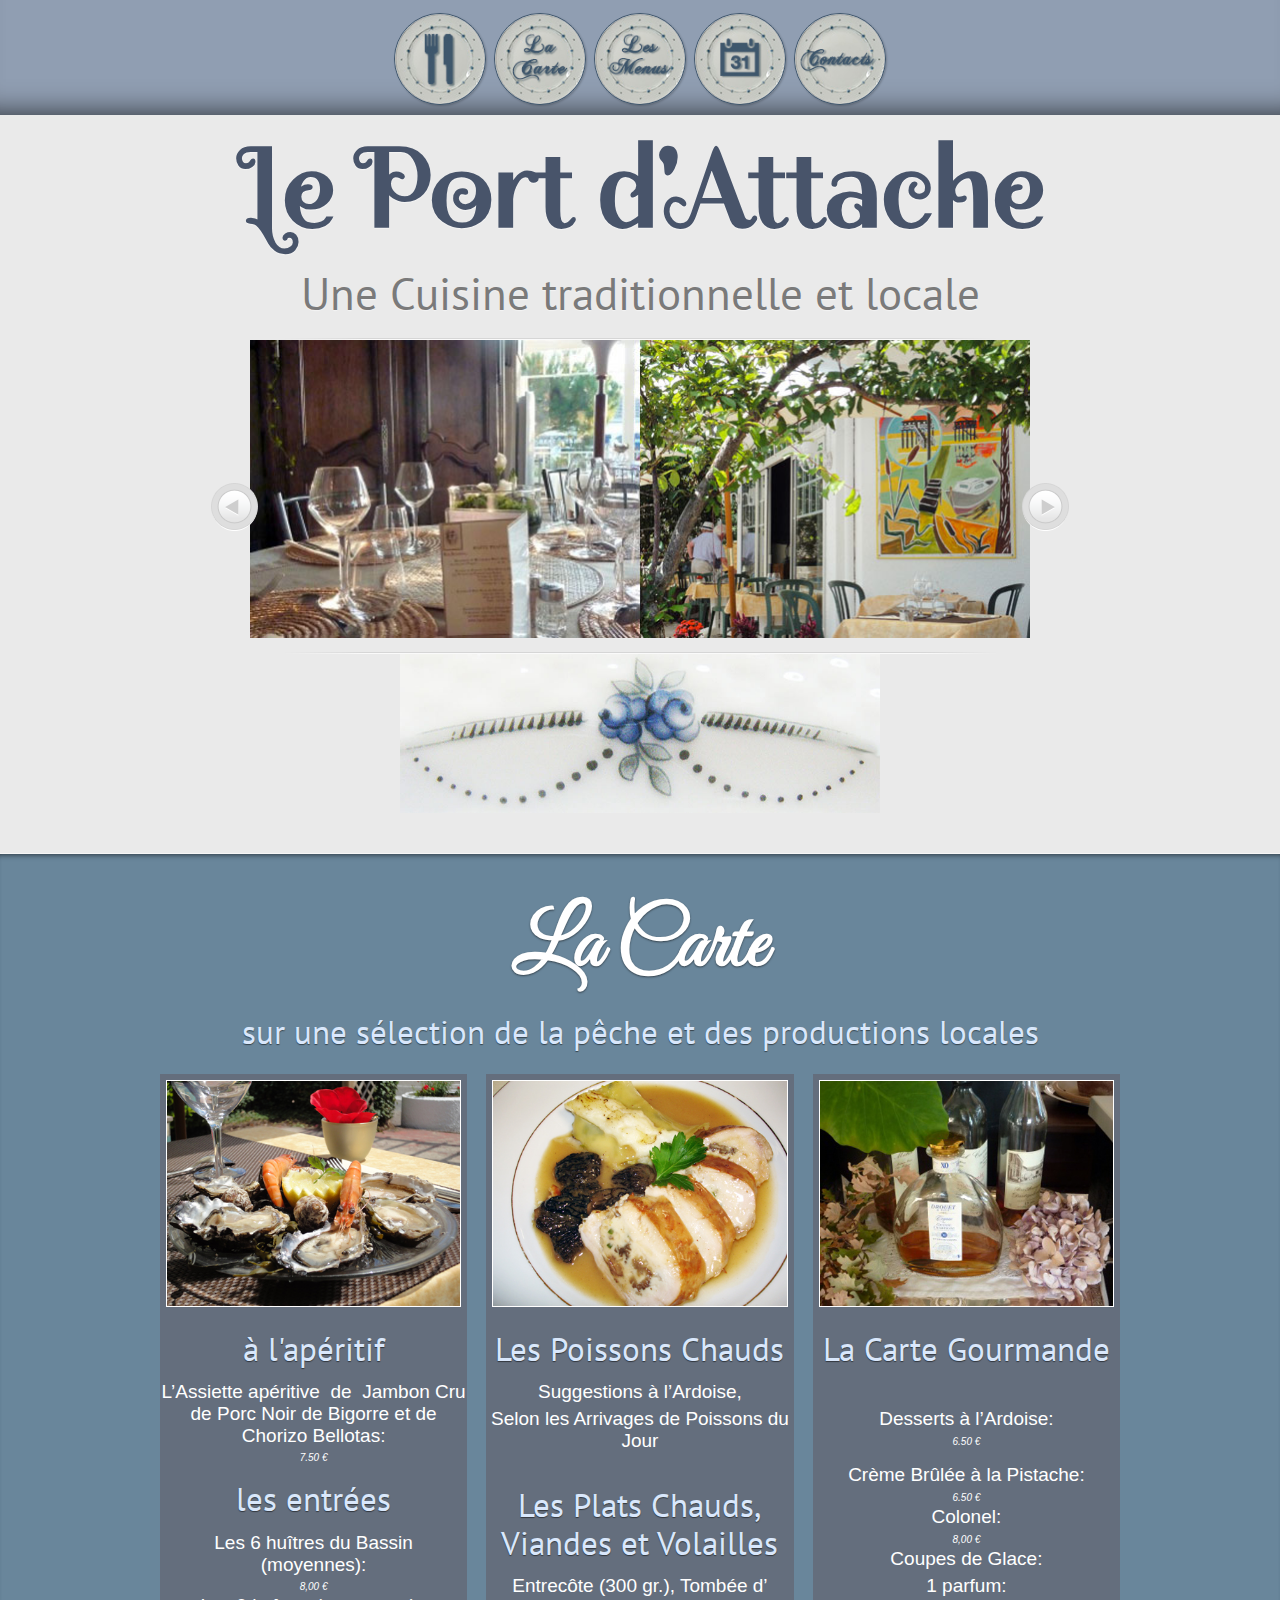
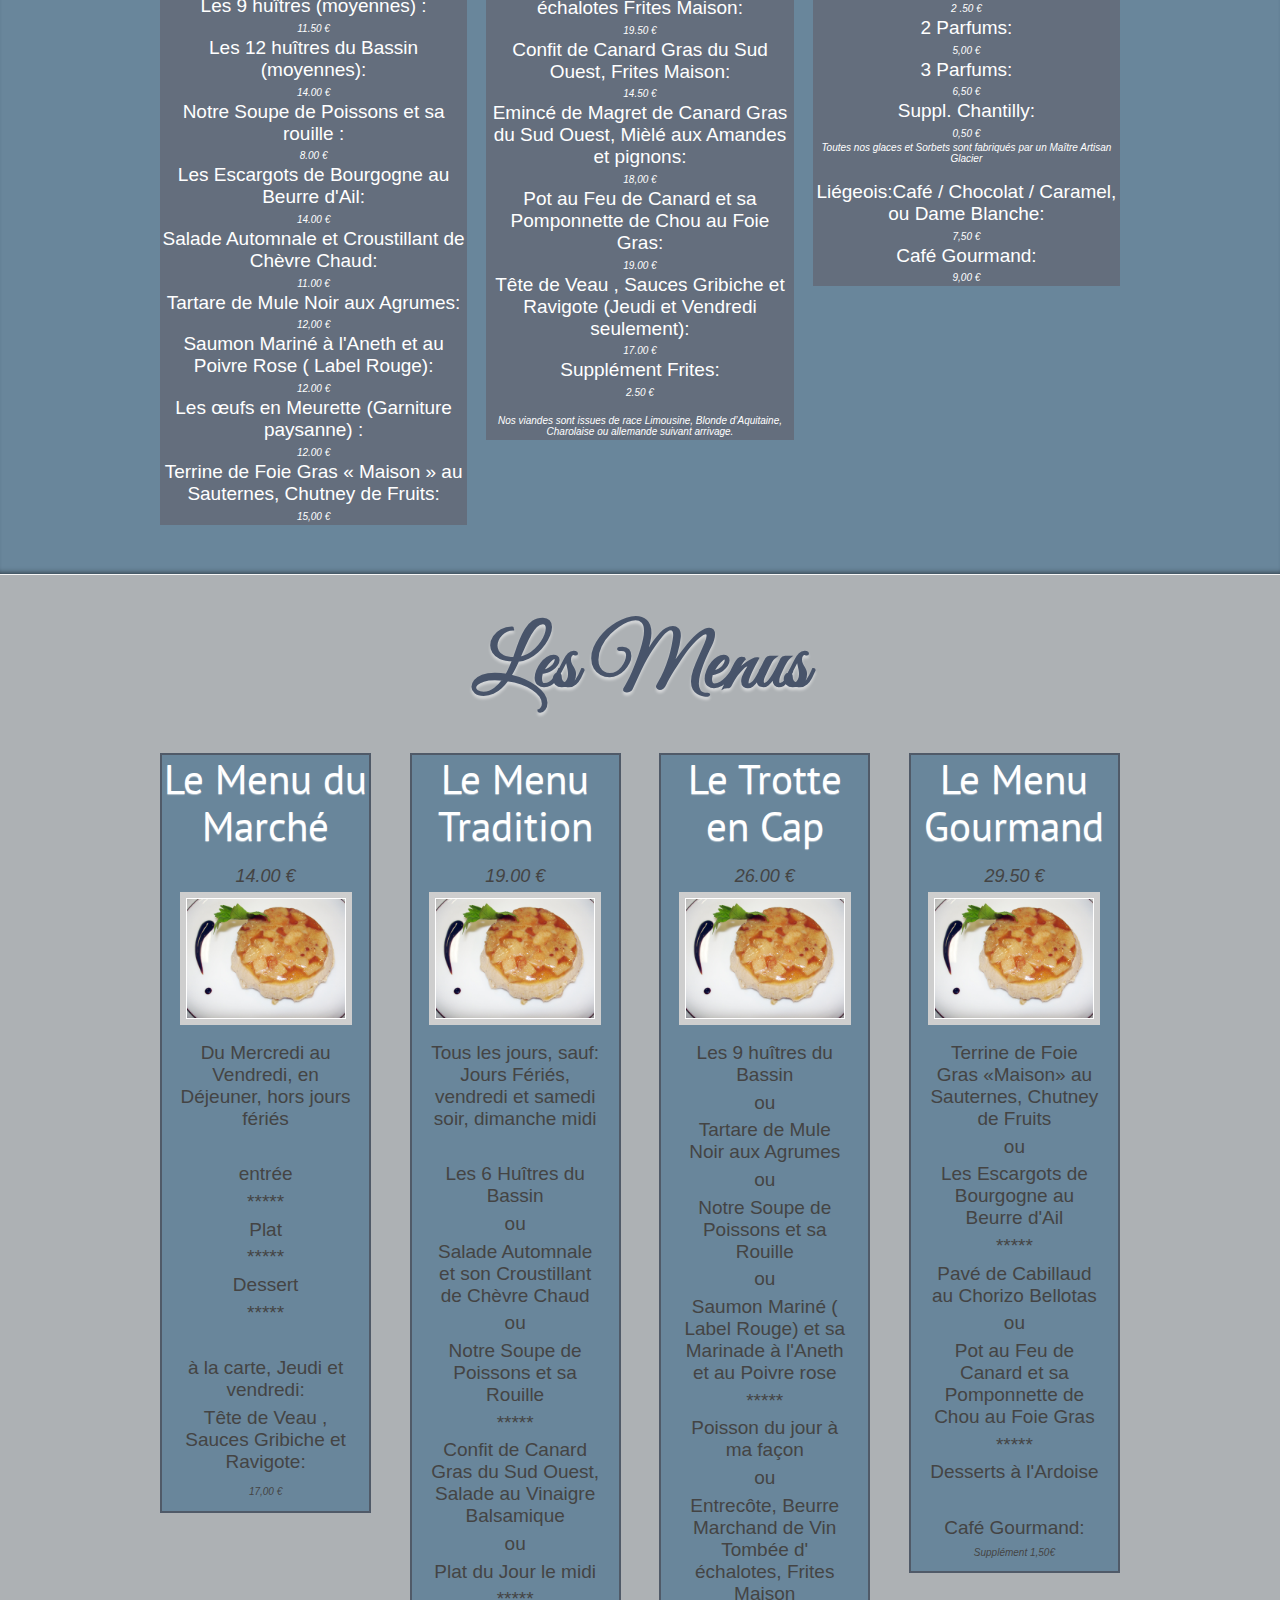
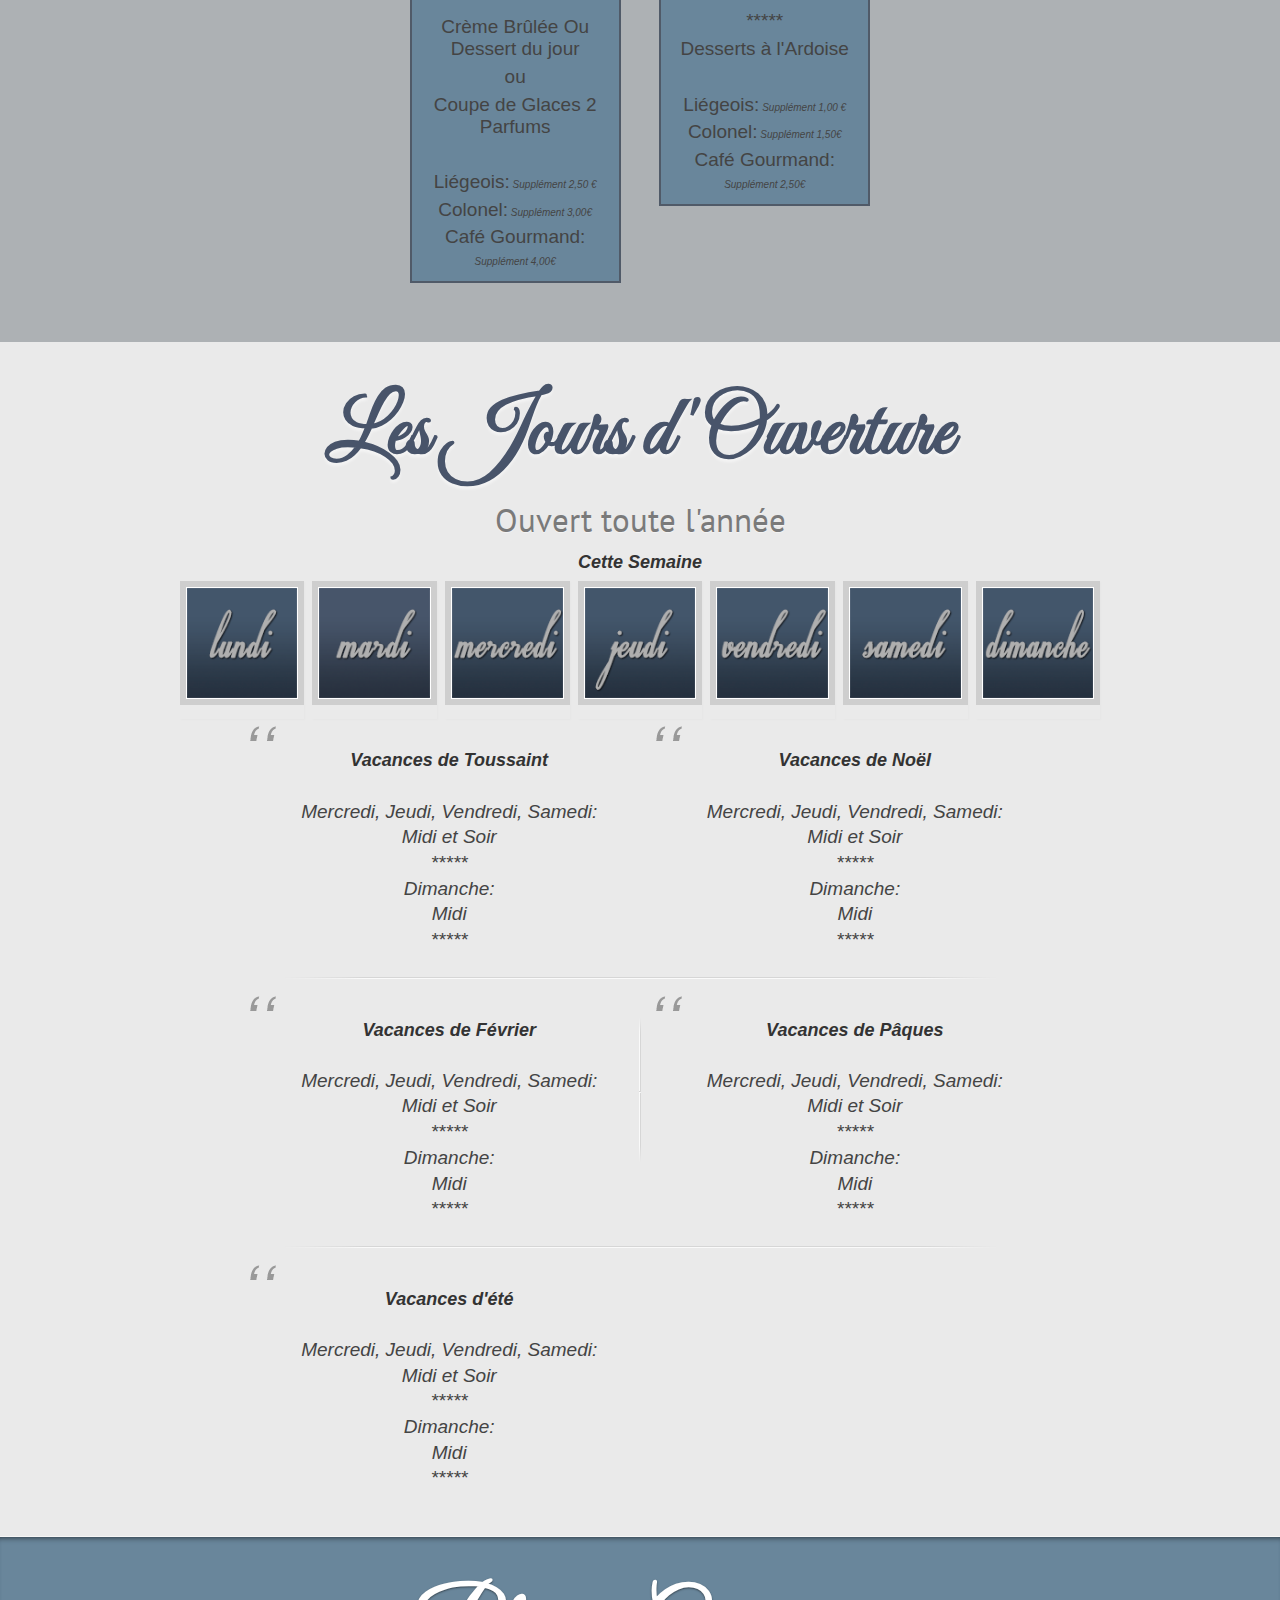
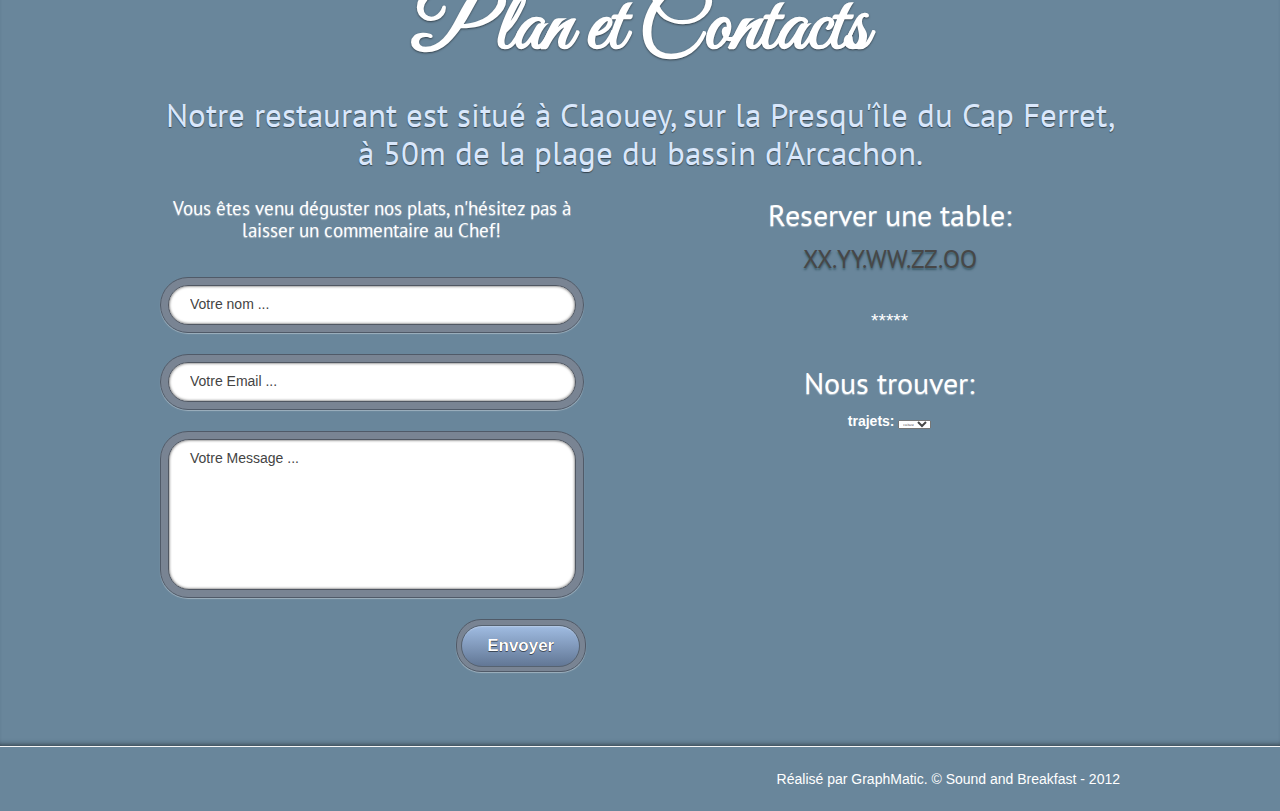
<file: testclient2/index.html>
<!DOCTYPE html>
<html><head>
	<title>Le Port d'Attache</title>
	<meta charset="ISO-8859-1" />
	<meta name = "viewport" content = "width=device-width, maximum-scale = 1, minimum-scale=1" />
	<link rel="stylesheet" type="text/css" href="css/default.css" media="all" />
	<link rel="stylesheet" href="css/flexslider.css" type="text/css" />
	<link rel="stylesheet" href="css/style9.css" type="text/css" />
    <link rel="stylesheet" type="text/css" href="css/style5.css" />
    <link rel="stylesheet" type="text/css" href="css/style_week.css" />
    <link href='http://fonts.googleapis.com/css?family=PT+Sans|Oswald|Italianno|Alex+Brush|Lovers+Quarrel|Great+Vibes|Tangerine:400,700|Rouge+Script|Euphoria+Script|Bubbler+One|Aguafina+Script|Six+Caps|Ruthie|Romanesco|Mr+Dafoe|Spirax' rel='stylesheet' type='text/css' />
    <!--AIzaSyBmmr34jULgcp_Xy3KRmJI8ds86ISEIe84-->

	<script src="https://ajax.googleapis.com/ajax/libs/jquery/1.7.2/jquery.min.js"></script>
	<script src="js/jquery.flexslider.js"></script>
	<script src="js/default.js"></script>
 <!--google map--> 
	
      <style type="text/css">
      #carte { height: 100%, width:100% }
    </style>
      
    <script>function detectBrowser() {
  var useragent = navigator.userAgent;
  var mapdiv = document.getElementById("carte");

  if((navigator.userAgent.match(/iPhone/i)) || (navigator.userAgent.match(/iPod/i))) {
    mapdiv.style.width = '300px';
    mapdiv.style.height = '400px';
  } else {
    mapdiv.style.width = '100%';
    mapdiv.style.height = '420px';
  }
}
      </script>





    <script>$("#carte");</script>
        <script type="text/javascript" src="http://maps.google.com/maps/api/js?sensor=true"> </script>

    <!--<script type="text/javascript"
      src="https://maps.googleapis.com/maps/api/js?key=AIzaSyAsjKHQUSxjAOqZB2hb8oD9xZv3yzQNRI8&sensor=true">
    </script>-->
    <script type="text/javascript">
	var userLocation;
    var browserSupportFlag =  new Boolean();
	var map;
	var directionsService = new google.maps.DirectionsService();
    var directionsDisplay = new google.maps.DirectionsRenderer();

      function initialize()
	   {
		  <!--detection position utilisateur-->
	directionsDisplay = new google.maps.DirectionsRenderer();
        var mapOptions = {
          				  center: new google.maps.LatLng(44.744918, -1.181401),
          				  zoom: 12,
          			      mapTypeId: google.maps.MapTypeId.ROADMAP,
		  				  overviewMapControl: true,
		  				  streetViewControl: true,
		  				  streetViewControlOptions: {
       												 position: google.maps.ControlPosition.TOP_LEFT
								      				},
		  				  zoomControl: true,
  		  				  zoomControlOptions: {
			   			  					   style: google.maps.ZoomControlStyle.SMALL
  							 			      },
		  				  mapTypeControl: true			
        				 }
	   
        map = new google.maps.Map(document.getElementById("carte"), mapOptions);
		directionsDisplay.suppressMarkers = true;
		directionsDisplay.setMap(map);
		
		
		// If this browser supports Geolocation, then attempt to obtain the user's location
		if (navigator.geolocation) {
			var timeoutVal = 10 * 1000 * 1000;
			navigator.geolocation.getCurrentPosition(showPositionOnMap, errorMessage,{ enableHighAccuracy: true, timeout: timeoutVal, maximumAge: 0});
		}
		// Geolocation is not supported, inform the user
		else {
			alert("Geolocation is not supported by this browser");
		}
		
		// Success! marker et trajet
		function showPositionOnMap(position) {
			// Cr�ation de l'ic�ne utilisateur
				var UserImage = new google.maps.MarkerImage('img/user_icone.png');
				var Usermarker = new google.maps.Marker(
				{	position: new google.maps.LatLng(position.coords.latitude,position.coords.longitude),
		   			map: map,
		   			icon: UserImage,
	       			title: "votre position"});
	google.maps.event.addListener(Usermarker);
	  		//trac� du parcours
	  			var selectedMode = document.getElementById("mode").value;
	    		var request = {
       				origin: new google.maps.LatLng(position.coords.latitude,position.coords.longitude), 
       				destination: new google.maps.LatLng(44.744918, -1.181401),
       				travelMode: google.maps.TravelMode[selectedMode]
     						  };
					directionsService.route(request, function(response, status) {
       					if (status == google.maps.DirectionsStatus.OK) {
         					directionsDisplay.setDirections(response);}        });
	
		}
		
		// Boo! Couldn't obtain the user's location. Translate the error code into something useful and inform the user.		
		function errorMessage(error) {
			var errors = { 
				1: 'Permission denied',
				2: 'Position unavailable',
				3: 'Request timeout'
			};
			alert("Error: " + errors[error.code]);
		}
				
	  // localise utilisateur
//     var request = {
//       origin: new google.maps.LatLng(44.744818, -1.181201), 
//       destination: new google.maps.LatLng(44.744918, -1.181401),
//       travelMode: google.maps.DirectionsTravelMode.DRIVING
//     };
//
//     directionsService.route(request, function(response, status) {
//       if (status == google.maps.DirectionsStatus.OK) {
//         directionsDisplay.setDirections(response);
//       }
//     });


			
			// Cr�ation de l'ic�ne
	var myMarkerImage = new google.maps.MarkerImage('img/fourchette_icone.png');
	var marker = new google.maps.Marker(
	{
 		   position: map.getCenter(),
		   map: map,
		   icon: myMarkerImage,
	       title: "Le Port d'Attache"
 	 }
	 );
	 google.maps.event.addListener(marker, 'click', function() {
    map.setZoom(16);
    map.setCenter(marker.getPosition());
  });
      
	 } 
    </script>
	<!--[if lt IE 9]>
		<script src="http://html5shim.googlecode.com/svn/trunk/html5.js"></script>
		<script src="js/respond.min.js"></script>
	<![endif]-->

</head>
<body onload="initialize(); detectBrowser()" onunload="GUnload()">
	<div id="pagewidth">
		<header id="header">
			<div class="center">
            <div class="content2">
               <nav id="mainNav">
                <ul class="ca-menu">
                    <li>
                        <a href="#pagewidth">
                            <span class="ca-icon"><img src="img/assiette_home.png" width="90" height="90"/></span>
                            <div class="ca-content2">
                                <h2 class="ca-main"></h2>
                                <h3 class="ca-sub"></h3>
                            </div>
                        </a>
                    </li>
                    <li>
                        <a href="#threeColumnLayout">
                            <span class="ca-icon"><img src="img/assiette_carte.png" width="90" height="90"/></span>
                            <div class="ca-content2">
                                <h2 class="ca-main"></h2>
                                <h3 class="ca-sub"></h3>
                            </div>
                        </a>
                    </li>
                    <li>
                        <a href="#boxes">
                            <span class="ca-icon"><img src="img/assiette_menus.png" width="90" height="90"/></span>
                            <div class="ca-content2">
                                <h2 class="ca-main"></h2>
                                <h3 class="ca-sub"></h3>
                            </div>
                        </a>
                    </li>
                    <li>
                        <a href="#testiomonialsTab">
                            <span class="ca-icon"><img src="img/assiette_ouvertures.png" width="90" height="90"/></span>
                            <div class="ca-content2">
                                <h2 class="ca-main"></h2>
                                <h3 class="ca-sub"></h3>
                            </div>
                        </a>
                    </li>
                    <li>
                        <a href="#contactUs">
                            <span class="ca-icon"><img src="img/assiette_contacts.png" width="90" height="90"/></span>
                            <div class="ca-content2">
                                <h2 class="ca-main"></h2>
                                <h3 class="ca-sub"></h3>
                            </div>
                        </a>
                    </li>
                </ul>
            </div><!-- content2 -->
				</nav>
			</div>
		</header>
		<div id="content">
			<section class="row">
				<div class="center navigbutton">
					<h1>Le Port d'Attache</h1>
                    <div id="soustitre" class="votre-edition">
<p><strong class="subHeading">Une Cuisine traditionnelle et locale</strong></p>
</div>
				<div class="gallery">
				  <ul class="slides">
							<li><span id="slide1" class="backgound votre-edition"><img id="e49d65" src="img/img-gallery.jpg" alt="image" /></span></li>
							<li><span id="slide2" class="backgound votre-edition"><img id="ec556" src="img/img-gallery2.jpg" alt="image" /></span></li>
							<li><span id="slide3" class="backgound votre-edition"><img id="e55767" src="img/img-gallery3.jpg" alt="image" /></span></li>
				  </ul>
</div>
           <div id="banniere2" class="votre-edition"><img id="e2d7b3" src="img/banniere.jpg" alt="image" width="50%" height="50%" />
           </div>
           </div>
           </section>
			<section id="threeColumnLayout" class="row grey">
				<div class="center">
					<h4>La Carte</h4>
                    <div id="titrecarte" class="votre-edition"><strong class="subHeading">sur une s&eacute;lection de la p&ecirc;che et des productions locales</strong></div>
                    <div class="columns">
						<div id="carte1"class="oneThird votre-edition">
<div class="imgHolder votre-edition" id="imagecarte1"><img id="edad8e" src="img/content03.jpg" alt="image" width="315" height="225" />
</div>
<p class="subHeading">&agrave; l'ap&eacute;ritif</p>
<p>L&rsquo;Assiette ap&eacute;ritive &nbsp;de &nbsp;Jambon Cru de Porc Noir de Bigorre et de Chorizo Bellotas:</p>
<p class="price">7.50 &euro;</p>
<p class="price">&nbsp;</p>
<p class="subHeading">les entr&eacute;es</p>
<p>Les 6 hu&icirc;tres du Bassin (moyennes):</p>
<p class="price">8,00 &euro;</p>
<p>Les 9 hu&icirc;tres (moyennes) :</p>
<p class="price">11.50 &euro;</p>
<p>Les 12 hu&icirc;tres du Bassin (moyennes):</p>
<p class="price">14.00 &euro;</p>
<p>Notre Soupe de Poissons et sa rouille :</p>
<p class="price">8.00 &euro;</p>
<p>Les Escargots de Bourgogne au Beurre d'Ail:</p>
<p class="price">14.00 &euro;</p>
<p>Salade Automnale et Croustillant de Ch&egrave;vre Chaud:</p>
<p class="price">11.00 &euro;</p>
<p>Tartare de Mule Noir aux Agrumes:</p>
<p class="price">12,00 &euro;</p>
<p>Saumon Marin&eacute; &agrave; l'Aneth et au Poivre Rose ( Label Rouge):</p>
<p class="price">12.00 &euro;</p>
<p>Les &oelig;ufs en Meurette (Garniture paysanne) :</p>
<p class="price">12.00 &euro;</p>
<p>Terrine de Foie Gras &laquo; Maison &raquo; au Sauternes, Chutney de Fruits:</p>
<p class="price">15,00 &euro;</p>
</div>
					  <div id="carte2"class="oneThird votre-edition">
<div class="imgHolder votre-edition" id="imagecarte2"><img id="ec2864" src="img/content06.jpg" alt="image" width="315" height="225" /></div>
<p class="subHeading">Les Poissons Chauds</p>
<p>Suggestions &agrave; l&rsquo;Ardoise,</p>
<p>Selon les Arrivages de Poissons du Jour</p>
<p>&nbsp;</p>
<p class="subHeading">Les Plats Chauds, Viandes et Volailles</p>

<p>Entrec&ocirc;te (300 gr.), Tomb&eacute;e d&rsquo; &eacute;chalotes Frites Maison:</p>
<p class="price">19.50 &euro;</p>
<p>Confit de Canard Gras du Sud Ouest, Frites Maison:</p>
<p class="price">14.50 &euro;</p>
<p>Eminc&eacute; de Magret de Canard Gras du Sud Ouest, Mi&egrave;l&eacute; aux Amandes et pignons:</p>
<p class="price">18,00 &euro;</p>
<p>Pot au Feu de Canard et sa Pomponnette de Chou au Foie Gras:</p>
<p class="price">19.00 &euro;</p>
<p>T&ecirc;te de Veau , Sauces Gribiche et Ravigote (Jeudi et Vendredi seulement):</p>
<p class="price">17.00 &euro;</p>
<p>Suppl&eacute;ment Frites:</p>
<p class="price">2.50 &euro;</p>
<p class="price">&nbsp;</p>
<p class="price">Nos viandes sont issues de race Limousine, Blonde d&rsquo;Aquitaine, Charolaise ou allemande suivant arrivage.</p>
</div>
                        <div id="carte3"class="oneThird votre-edition">
<div class="imgHolder votre-edition" id="imagecarte3"><img id="e85f4a" src="img/content02.jpg" alt="image" width="315" height="225" /></div>
<p class="subHeading">La Carte Gourmande</p>
<p>&nbsp;</p>
<p>Desserts &agrave; l&rsquo;Ardoise:</p>
<p class="price">6.50 &euro;</p>
<p class="price">&nbsp;</p>
<p>Cr&egrave;me Br&ucirc;l&eacute;e &agrave; la Pistache:</p>
<p class="price">6.50 &euro;</p>
<p>Colonel:</p>
<p class="price">8,00 &euro;</p>
<p>Coupes de Glace:</p>
<p>1 parfum:</p>
<p class="price">2 .50 &euro;</p>
<p>2 Parfums:</p>
<p class="price">5,00 &euro;</p>
<p>3 Parfums:</p>
<p class="price">6,50 &euro;</p>
<p>Suppl. Chantilly:</p>
<p class="price">0,50 &euro;</p>
<p class="price">Toutes nos glaces et Sorbets sont fabriqu&eacute;s par un Ma&icirc;tre Artisan Glacier</p>
<p class="price">&nbsp;</p>
<p>Li&eacute;geois:Caf&eacute; / Chocolat&nbsp;/ Caramel, ou Dame Blanche:</p>
<p class="price">7,50 &euro;</p>
<p>Caf&eacute; Gourmand:</p>
<p class="price">9,00 &euro;</p>
</div>
				  </div>
			  </div>
</section>
			
			<section id="boxes" class="row1">
				<div class="center">
					<h4>Les Menus</h4>
					<div class="columns">
                    
                    <article id="menu1" class="news oneFourth">
							<div id="menutitre1" class="votre-edition">
								<p><span class="subHeadingWhite">Le Menu du March&eacute;</span></p>
                                <p class="menuprice"> 14.00 &euro;</p>
                               
							  <div class="content">
									<div id="imagemenu1" class="imgHolder fullWidth votre-edition"><img src="img/content05.jpg" alt="" /></div>
                                    <div id=lemenudumarche>
									
									<p>Du Mercredi au Vendredi, en D&eacute;jeuner, hors jours f&eacute;ri&eacute;s</p>
							        
									<p>&nbsp;</p>
                                    
									<p>entr&eacute;e</p>
								    
									<p>*****</p>
									
									<p>Plat</p>
                                    
									<p>*****</p>
								   
								    <p>Dessert</p>
                                    
								    <p>*****</p>
                                <p>&nbsp;</p>
                                  <p>&agrave; la carte,  Jeudi et vendredi:</p>
                                
                                  <p>T&ecirc;te de Veau , Sauces Gribiche et Ravigote:</p>
                                  <p><span class="price">17,00 &euro;</span></p>
                                  
                              </div>
                              </div>
						</article>
                        
						<article class="news oneFourth">
                        <div id="menutitre2" class="votre-edition">
<p><span class="subHeadingWhite">Le Menu Tradition</span></p>
<p class="menuprice">19.00 &euro;</p>
<div class="content">
<div id="imagemenu2" class="imgHolder fullWidth votre-edition"><img id="ebd323" src="img/content05.jpg" alt="" /></div>

<p>Tous les jours, sauf: Jours F&eacute;ri&eacute;s, vendredi et samedi soir, dimanche midi</p>
<p>&nbsp;</p>


<p>Les 6 Hu&icirc;tres du Bassin</p>
<p>ou</p>
<p>Salade Automnale et son Croustillant de Ch&egrave;vre Chaud</p>
<p>ou</p>
<p>Notre Soupe de Poissons et sa Rouille</p>

<p>*****</p>

<p>Confit de Canard Gras du Sud Ouest, Salade au Vinaigre Balsamique</p>
<p>ou</p>
<p>Plat du Jour le midi</p>

<p>*****</p>

<p>Cr&egrave;me Br&ucirc;l&eacute;e Ou Dessert du jour</p>
<p>ou</p>
<p>Coupe de Glaces 2 Parfums</p>
<p>&nbsp;</p>
<p>Li&eacute;geois:<span class="price"> Suppl&eacute;ment 2,50 &euro;</span></p>
<p>Colonel:<span class="price"> Suppl&eacute;ment 3,00&euro;</span></p>
<p>Caf&eacute; Gourmand:<span class="price"> Suppl&eacute;ment 4,00&euro;</span></p>
</div>
</div>
						</article>
						<article class="news oneFourth">
                        
					<div id="menutitre3" class="votre-edition">
								<p><span class="subHeadingWhite">Le Trotte en Cap</span></p>
                                <p class="menuprice"> 26.00 &euro;</p>
                                
								<div class="content">
									<div id="imagemenu3" class="imgHolder fullWidth votre-edition"><img src="img/content05.jpg" alt="" /></div>
									
									<p>Les 9 hu&icirc;tres du Bassin</p>
								    <p>ou</p>
									<p>Tartare de Mule Noir aux Agrumes</p>
									<p>ou</p>
									<p>Notre Soupe de Poissons et sa Rouille</p>
                                    <p>ou</p>
									<p>Saumon Marin&eacute; ( Label Rouge) et sa Marinade &agrave; l'Aneth et au Poivre rose</p>
								    
									<p>*****</p>
									
									<p>Poisson du jour &agrave; ma fa&ccedil;on</p>
									<p>ou</p>
									<p>Entrec&ocirc;te, Beurre Marchand de Vin Tomb&eacute;e d' &eacute;chalotes, Frites Maison</p>
                                    
									<p>*****</p>
									
									<p>Desserts &agrave; l'Ardoise</p> 
								    <p>&nbsp;</p>
									<p>Li&eacute;geois:<span class="price"> Suppl&eacute;ment 1,00 &euro;</span></p>
									<p>Colonel:<span class="price"> Suppl&eacute;ment 1,50&euro;</span></p> 
								    <p>Caf&eacute; Gourmand:<span class="price"> Suppl&eacute;ment 2,50&euro;</span></p>
                              </div>
							</div>
						</article>
                        
						<article class="news oneFourth">
							<div id="menutitre4" class="votre-edition">
								<p><span class="subHeadingWhite">Le Menu Gourmand</span></p>
                                <p class="menuprice"> 29.50 &euro;</p>
                                
								<div class="content">
									<div id="imagemenu4" class="imgHolder fullWidth votre-edition"><img src="img/content05.jpg" alt="" /></div>
									
									<p>Terrine de Foie Gras &laquo;Maison&raquo; au Sauternes, Chutney de Fruits</p>
								    <p>ou</p>
									<p>Les Escargots de Bourgogne au Beurre d'Ail</p>
								   
									<p>*****</p>
									
									<p>Pav&eacute; de Cabillaud au Chorizo Bellotas</p>
									<p>ou</p>
									<p>Pot au Feu de Canard et sa Pomponnette de Chou au Foie Gras</p>
                                    
									<p>*****</p>
									
									<p>Desserts &agrave; l'Ardoise</p> 
								    <p>&nbsp;</p> 
								    <p>Caf&eacute; Gourmand:<span class="price"> Suppl&eacute;ment 1,50&euro;</span></p>
                              </div>
                              </div>
						</article>
                        
                        </div>
					
				</div>
			</section>
            
            <section id="testiomonialsTab" class="row">
				<div class="center">
					<h4>Les Jours d'Ouverture</h4>
					<strong class="subHeading">Ouvert toute l'ann&eacute;e</strong>
                    <p class="titreHoraire">Cette Semaine</p>
                    
                    
                   <div class="view view-fifth">
                    <img class="imgHolder fullWidth" src="img/lundi_bgd.png" />
                    <div class="mask">
                       <div id="imagelundi" class="imgHolder fullWidth votre-edition"><img src="img/ferme_bgd.png" alt="" /></div>
                    </div>
                </div>
                
                   <div class="view view-fifth">
                    <img class="imgHolder fullWidth" src="img/mardi_bgd.png" />
                    <div class="mask">
                       <div id="imagemardi" class="imgHolder fullWidth votre-edition"><img src="img/ferme_bgd.png" alt="" /></div>
                    </div>
                </div>
                
                   <div class="view view-fifth">
                    <img class="imgHolder fullWidth" src="img/mercredi_bgd.png" />
                    <div class="mask">
                       <div id="imagemercredi" class="imgHolder fullWidth votre-edition"><img src="img/midi_bgd.png" alt="" /></div>
                    </div>
                </div>
                
                   <div class="view view-fifth">
                    <img class="imgHolder fullWidth" src="img/jeudi_bgd.png" />
                    <div class="mask">
                       <div id="imagejeudi" class="imgHolder fullWidth votre-edition"><img src="img/midi_soir_bgd.png" alt="" /></div>
                    </div>
                </div>
                
                 <div class="view view-fifth">
                    <img class="imgHolder fullWidth" src="img/vendredi_bgd.png" />
                    <div class="mask">
                       <div id="imagevendredi" class="imgHolder fullWidth votre-edition"><img src="img/midi_soir_bgd.png" alt="" /></div>
                    </div>
                </div>
                
                 <div class="view view-fifth">
                    <img class="imgHolder fullWidth" src="img/samedi_bgd.png" />
                    <div class="mask">
                       <div id="imagesamedi" class="imgHolder fullWidth votre-edition"><img src="img/midi_soir_bgd.png" alt="" /></div>
                    </div>
                </div>
                
                     <div class="view view-fifth">
                    <img class="imgHolder fullWidth" src="img/dimanche_bgd.png" />
                    <div class="mask">
                       <div id="imagedimanche" class="imgHolder fullWidth votre-edition"><img src="img/midi_bgd.png" alt="" /></div>
                    </div>
                </div>
                <div id="testimonials" class="gallery">
						<ul class="slides">
                        <li>
								<div class="row">
                                  
                                    <blockquote id="quote1" class="votre-edition">
										<q><p class="titreHoraire">Vacances de Toussaint </p>
                                    <p>&nbsp;</p>   
                                    <p>Mercredi, Jeudi, Vendredi, Samedi:</p>
                                    <p>Midi et Soir</p>
									<p>*****</p>
									<p>Dimanche:</p>
                                    <p>Midi</p>
									<p>*****</p></q>
									</blockquote>
								
									<blockquote id="quote2" class="votre-edition">
										<q><p class="titreHoraire">Vacances de No&euml;l</p>
                                    <p>&nbsp;</p>   
                                    <p>Mercredi, Jeudi, Vendredi, Samedi:</p>
                                    <p>Midi et Soir</p>
									<p>*****</p>
									<p>Dimanche:</p>
                                    <p>Midi</p>
									<p>*****</p></q>
									</blockquote>
                                    </div>
								<div class="row">
									<blockquote id="quote3" class="votre-edition">
										<q><p class="titreHoraire">Vacances de F&eacute;vrier</p>
                                    <p>&nbsp;</p>   
                                    <p>Mercredi, Jeudi, Vendredi, Samedi:</p>
                                    <p>Midi et Soir</p>
									<p>*****</p>
									<p>Dimanche:</p>
                                    <p>Midi</p>
									<p>*****</p></q>
									</blockquote>
								
									<blockquote id="quote4" class="votre-edition">
										<q><p class="titreHoraire">Vacances de P&acirc;ques</p>
                                    <p>&nbsp;</p>   
                                    <p>Mercredi, Jeudi, Vendredi, Samedi:</p>
                                    <p>Midi et Soir</p>
									<p>*****</p>
									<p>Dimanche:</p>
                                    <p>Midi</p>
									<p>*****</p></q>
									</blockquote>
                                    </div>
								<div class="row">
									<blockquote id="quote5" class="votre-edition">
										<q><p class="titreHoraire">Vacances d'&eacute;t&eacute;</p>
                                    <p>&nbsp;</p>   
                                    <p>Mercredi, Jeudi, Vendredi, Samedi:</p>
                                    <p>Midi et Soir</p>
									<p>*****</p>
									<p>Dimanche:</p>
                                    <p>Midi</p>
									<p>*****</p></q>
									</blockquote>
								</div>
						  </li>
						</ul>
					</div>
               </div>
			</section>
		
			<section id="contactUs" class="row grey">
				<div class="center">
					<h4>Plan et Contacts</h4>
                    <div id="contactsoustitre" class="votre-edition">
					<strong class="subHeading">Notre restaurant est situ&eacute; &agrave; Claouey, sur la Presqu'&icirc;le du Cap Ferret, &agrave; 50m de la plage du bassin d'Arcachon.</strong></div>
                    
				    <div class="columns">
                    
						<div class="half">
							<form action="#" class="form">
								<fieldset>
                                <div id="formulaire" class="votre-edition">
									<strong class="subHeadingLittleWhite">Vous &ecirc;tes venu d&eacute;guster nos plats, n'h&eacute;sitez pas &agrave; laisser un commentaire au Chef!</strong>
                                    <p>&nbsp;</p></div>
									<div class="formRow">
										<div class="textField"><input type="text" placeholder="Votre nom ..." /></div>	
									</div>
									<div class="formRow">
										<div class="textField"><input type="text" placeholder="Votre Email ..." /></div>
									</div>
									<div class="formRow">
										<div class="textField"><textarea cols="20" rows="4" placeholder="Votre Message ..."></textarea></div>
									</div>
									<div class="formRow">
										<button class="btnSmall btn submit right">
											<span>Envoyer</span>
										</button>
									</div>
								</fieldset>
							</form>
						</div>
						<div class="half">
                        <div id="resatelephone" class="votre-edition"><strong class="subHeadingWhite">Reserver une table:</strong> <strong class="Headingtelephone">XX.YY.WW.ZZ.OO</strong></div>
                        <p>&nbsp;</p>
						<p>*****</p>
                        <p>&nbsp;</p>
                        <div id="plantitre votre-edition">
							<strong class="subHeadingWhite">Nous trouver:</strong>
                            </div>

						<div id="carte" style="width:100%; height:100%""></div>	
                        							<div>
<strong>trajets:</strong>
<select id="mode" class="trajetselect" onchange="calcRoute();">
  <option value="DRIVING">voiture</option>
  <option value="WALKING">pi�ton</option>
  <option value="BICYCLING">v�lo</option>
</select>
</div>
						</div>
					</div>
				</div>
			</section>
		</div>
		<footer id="footer">
			<div class="center">
				<span class="copy">R&eacute;alis&eacute; par GraphMatic. &copy; Sound and Breakfast - 2012</a></span>
				
			</div>
		</footer>
	</div>
</body>
</html>
</file>
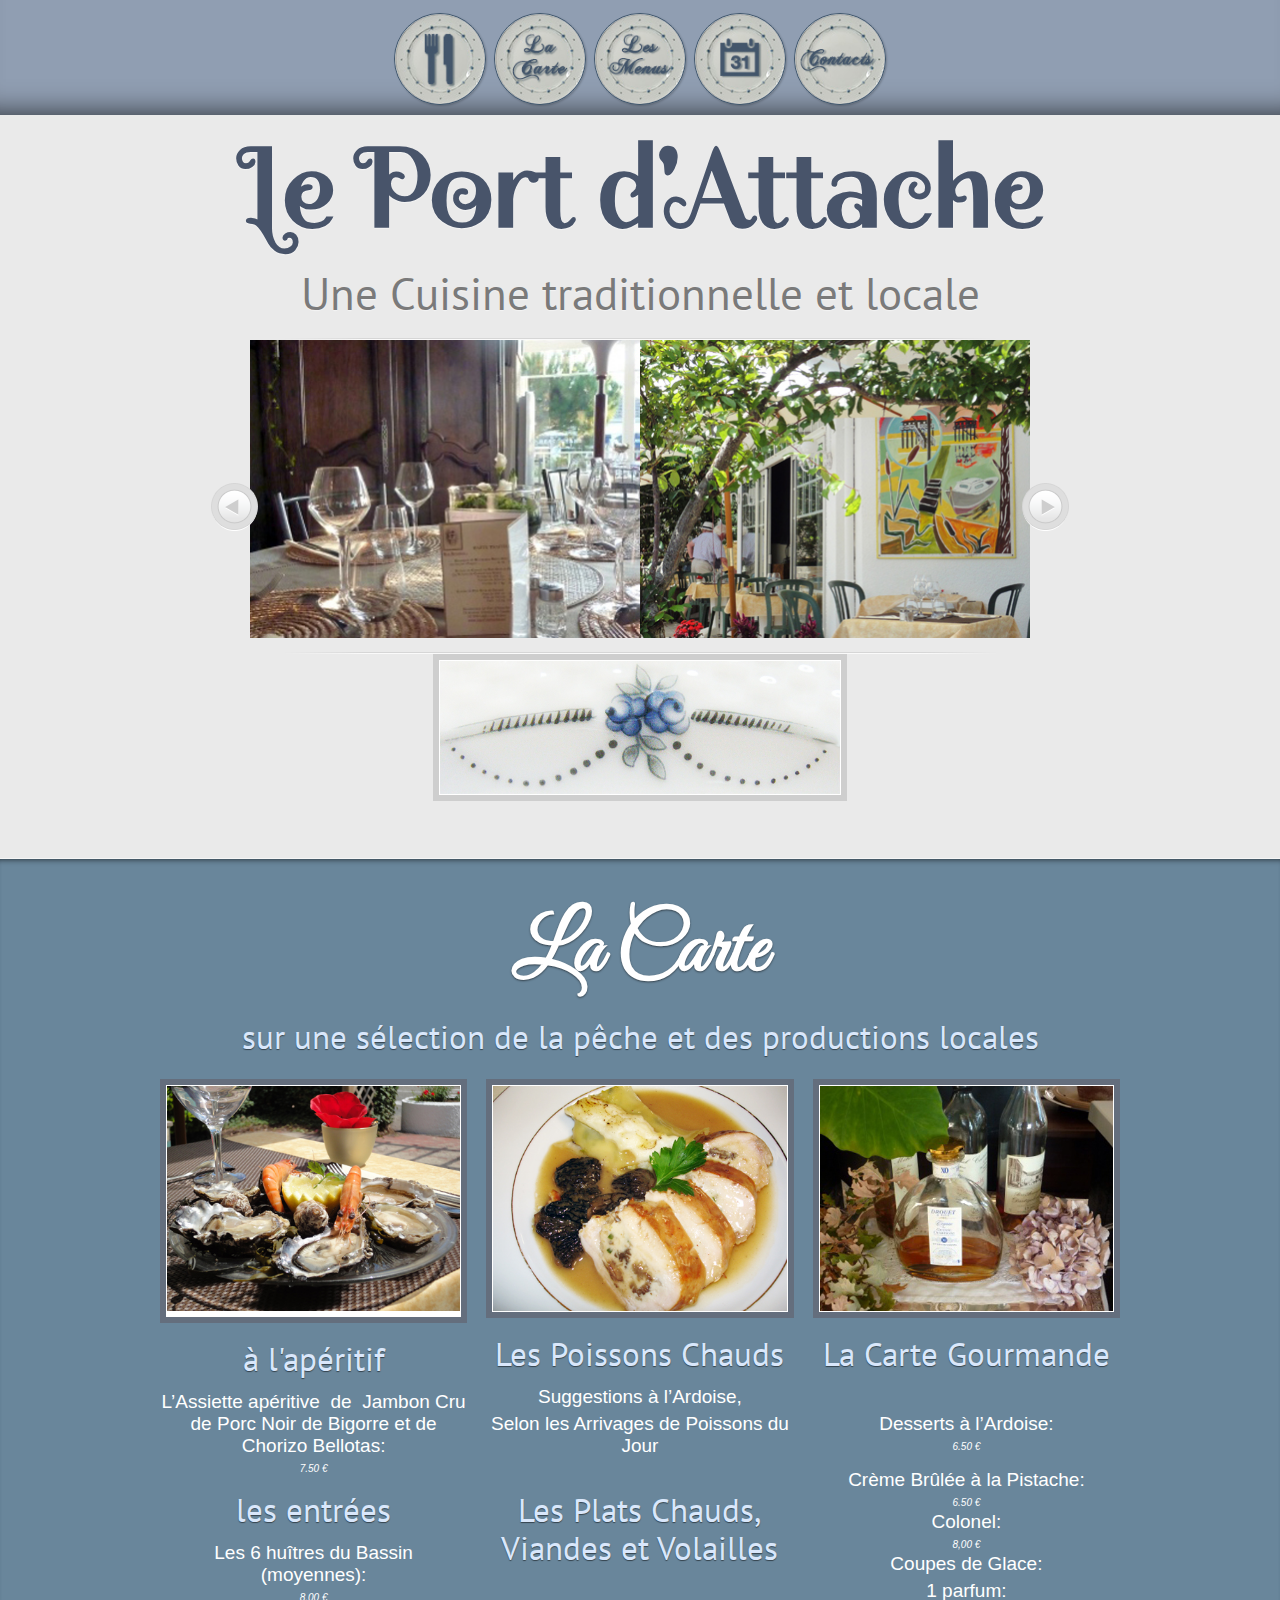
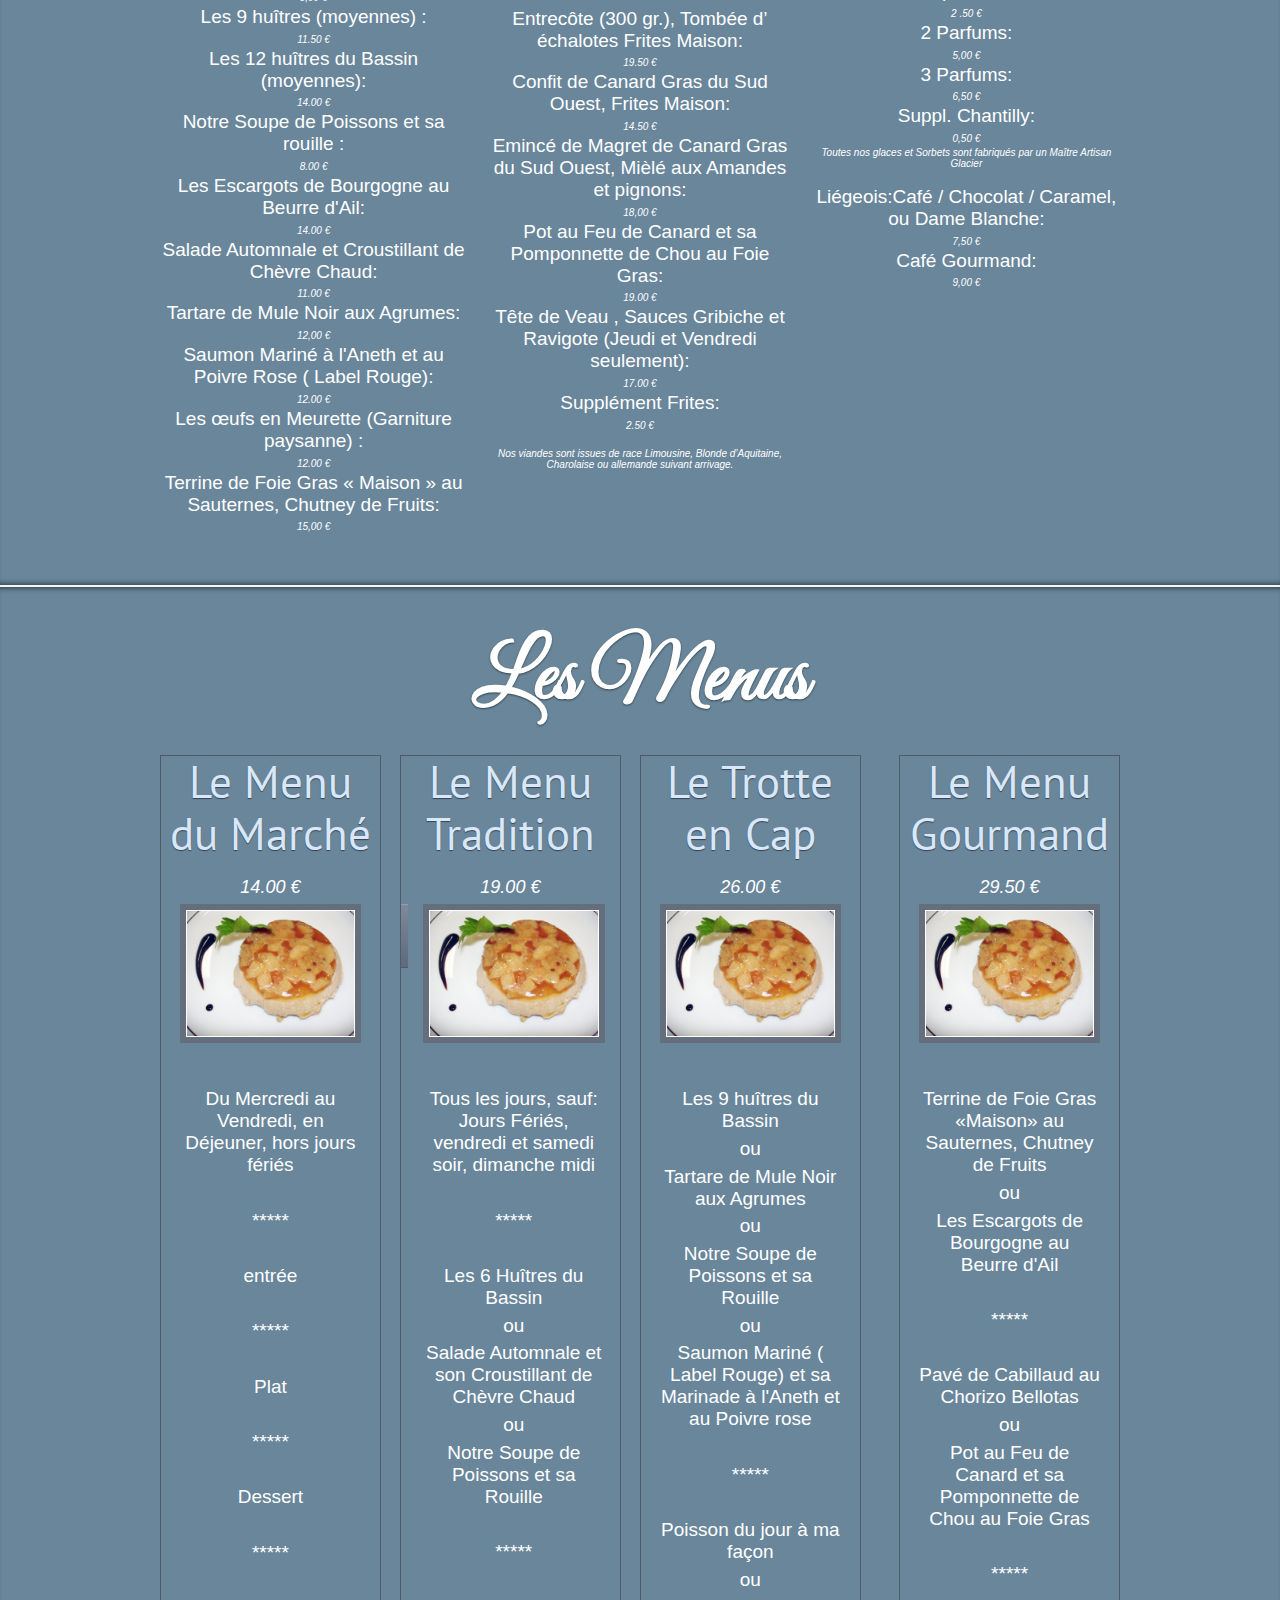
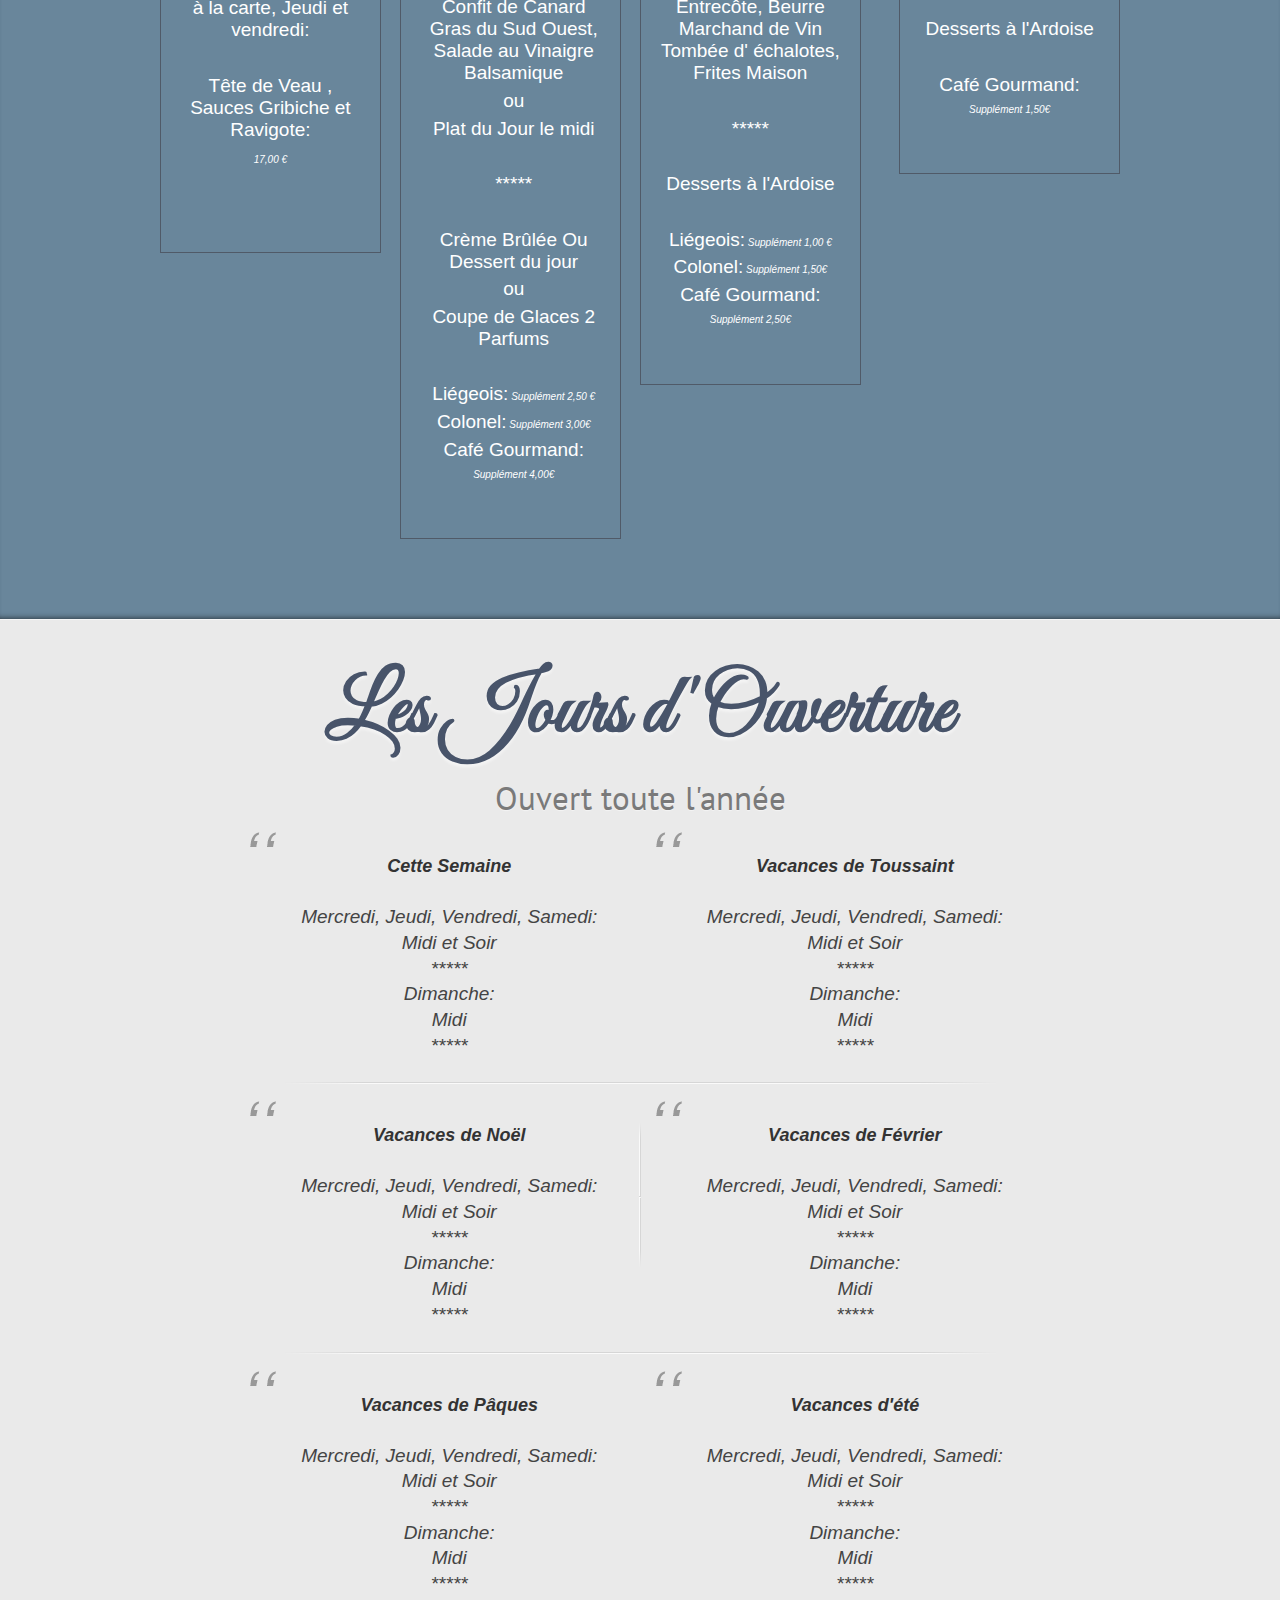
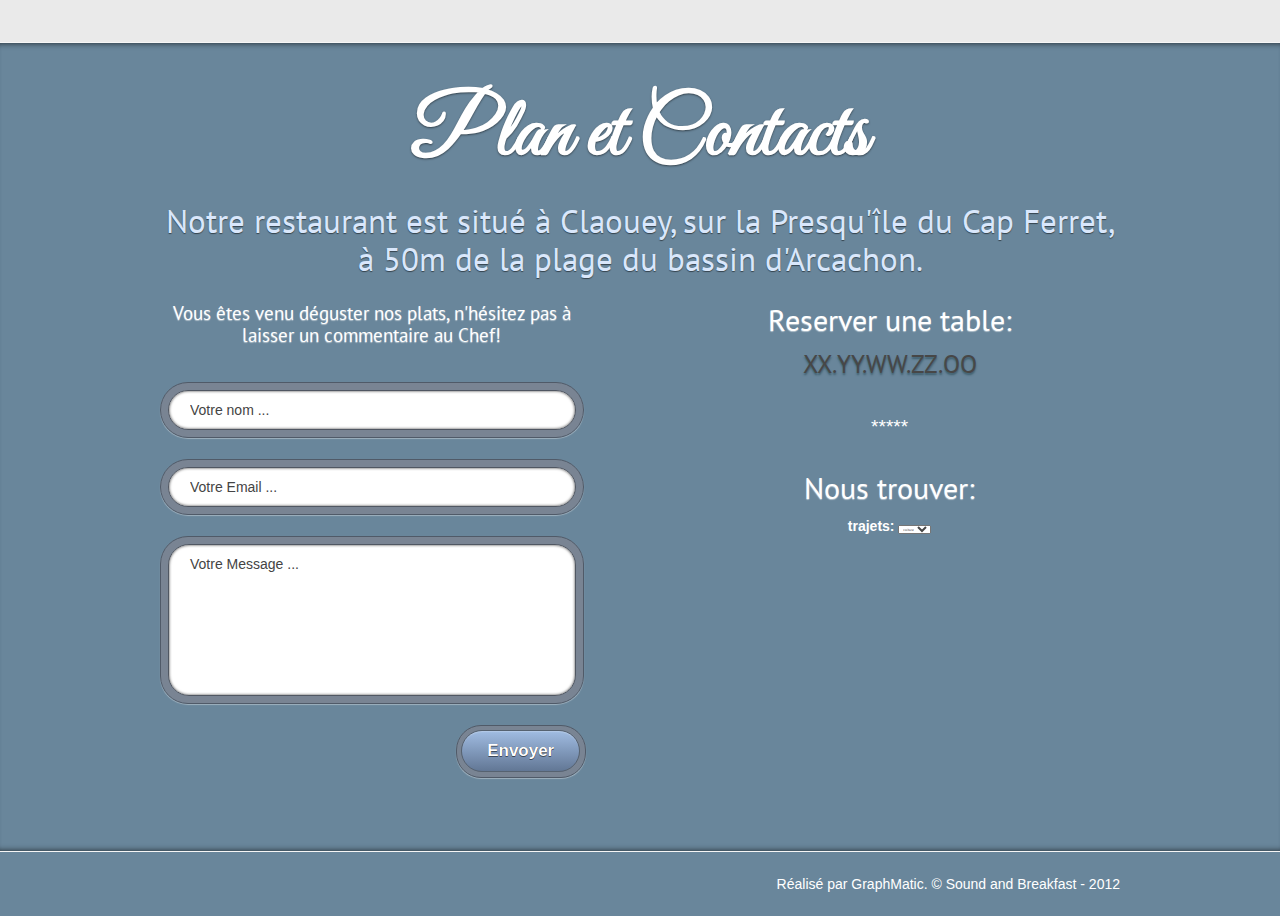
<file: cap ferret - le port d'attache/SITES WEB/testclient/index.html>
<!DOCTYPE html>
<html><head>
	<title>Le Port d'Attache</title>
	<meta charset="ISO-8859-1" />
	<meta name = "viewport" content = "width=device-width, maximum-scale = 1, minimum-scale=1" />
	<link rel="stylesheet" type="text/css" href="css/default.css" media="all" />
	<link rel="stylesheet" href="css/flexslider.css" type="text/css" />
	<link rel="stylesheet" href="css/style9.css" type="text/css" />
    <link href='http://fonts.googleapis.com/css?family=PT+Sans|Italianno|Alex+Brush|Lovers+Quarrel|Great+Vibes|Tangerine:400,700|Rouge+Script|Euphoria+Script|Bubbler+One|Aguafina+Script|Six+Caps|Ruthie|Romanesco|Mr+Dafoe|Spirax' rel='stylesheet' type='text/css' />
    <!--AIzaSyBmmr34jULgcp_Xy3KRmJI8ds86ISEIe84-->

	<script src="https://ajax.googleapis.com/ajax/libs/jquery/1.7.2/jquery.min.js"></script>
	<script src="js/jquery.flexslider.js"></script>
	<script src="js/default.js"></script>
 <!--google map--> 
	
      <style type="text/css">
      #carte { height: 100%, width:100% }
    </style>
      
    <script>function detectBrowser() {
  var useragent = navigator.userAgent;
  var mapdiv = document.getElementById("carte");

  if((navigator.userAgent.match(/iPhone/i)) || (navigator.userAgent.match(/iPod/i))) {
    mapdiv.style.width = '300px';
    mapdiv.style.height = '400px';
  } else {
    mapdiv.style.width = '100%';
    mapdiv.style.height = '420px';
  }
}
      </script>





    <script>$("#carte");</script>
        <script type="text/javascript" src="http://maps.google.com/maps/api/js?sensor=true"> </script>

    <!--<script type="text/javascript"
      src="https://maps.googleapis.com/maps/api/js?key=AIzaSyAsjKHQUSxjAOqZB2hb8oD9xZv3yzQNRI8&sensor=true">
    </script>-->
    <script type="text/javascript">
	var userLocation;
    var browserSupportFlag =  new Boolean();
	var map;
	var directionsService = new google.maps.DirectionsService();
    var directionsDisplay = new google.maps.DirectionsRenderer();

      function initialize()
	   {
		  <!--detection position utilisateur-->
	directionsDisplay = new google.maps.DirectionsRenderer();
        var mapOptions = {
          				  center: new google.maps.LatLng(44.744918, -1.181401),
          				  zoom: 12,
          			      mapTypeId: google.maps.MapTypeId.ROADMAP,
		  				  overviewMapControl: true,
		  				  streetViewControl: true,
		  				  streetViewControlOptions: {
       												 position: google.maps.ControlPosition.TOP_LEFT
								      				},
		  				  zoomControl: true,
  		  				  zoomControlOptions: {
			   			  					   style: google.maps.ZoomControlStyle.SMALL
  							 			      },
		  				  mapTypeControl: true			
        				 }
	   
        map = new google.maps.Map(document.getElementById("carte"), mapOptions);
		directionsDisplay.suppressMarkers = true;
		directionsDisplay.setMap(map);
		
		
		// If this browser supports Geolocation, then attempt to obtain the user's location
		if (navigator.geolocation) {
			var timeoutVal = 10 * 1000 * 1000;
			navigator.geolocation.getCurrentPosition(showPositionOnMap, errorMessage,{ enableHighAccuracy: true, timeout: timeoutVal, maximumAge: 0});
		}
		// Geolocation is not supported, inform the user
		else {
			alert("Geolocation is not supported by this browser");
		}
		
		// Success! marker et trajet
		function showPositionOnMap(position) {
			// Cr�ation de l'ic�ne utilisateur
				var UserImage = new google.maps.MarkerImage('img/user_icone.png');
				var Usermarker = new google.maps.Marker(
				{	position: new google.maps.LatLng(position.coords.latitude,position.coords.longitude),
		   			map: map,
		   			icon: UserImage,
	       			title: "votre position"});
	google.maps.event.addListener(Usermarker);
	  		//trac� du parcours
	  			var selectedMode = document.getElementById("mode").value;
	    		var request = {
       				origin: new google.maps.LatLng(position.coords.latitude,position.coords.longitude), 
       				destination: new google.maps.LatLng(44.744918, -1.181401),
       				travelMode: google.maps.TravelMode[selectedMode]
     						  };
					directionsService.route(request, function(response, status) {
       					if (status == google.maps.DirectionsStatus.OK) {
         					directionsDisplay.setDirections(response);}        });
	
		}
		
		// Boo! Couldn't obtain the user's location. Translate the error code into something useful and inform the user.		
		function errorMessage(error) {
			var errors = { 
				1: 'Permission denied',
				2: 'Position unavailable',
				3: 'Request timeout'
			};
			alert("Error: " + errors[error.code]);
		}
				
	  // localise utilisateur
//     var request = {
//       origin: new google.maps.LatLng(44.744818, -1.181201), 
//       destination: new google.maps.LatLng(44.744918, -1.181401),
//       travelMode: google.maps.DirectionsTravelMode.DRIVING
//     };
//
//     directionsService.route(request, function(response, status) {
//       if (status == google.maps.DirectionsStatus.OK) {
//         directionsDisplay.setDirections(response);
//       }
//     });


			
			// Cr�ation de l'ic�ne
	var myMarkerImage = new google.maps.MarkerImage('img/fourchette_icone.png');
	var marker = new google.maps.Marker(
	{
 		   position: map.getCenter(),
		   map: map,
		   icon: myMarkerImage,
	       title: "Le Port d'Attache"
 	 }
	 );
	 google.maps.event.addListener(marker, 'click', function() {
    map.setZoom(16);
    map.setCenter(marker.getPosition());
  });
      
	 } 
    </script>
	<!--[if lt IE 9]>
		<script src="http://html5shim.googlecode.com/svn/trunk/html5.js"></script>
		<script src="js/respond.min.js"></script>
	<![endif]-->

</head>
<body onload="initialize(); detectBrowser()" onunload="GUnload()">
	<div id="pagewidth">
		<header id="header">
			<div class="center">
            <div class="content2">
               <nav id="mainNav">
                <ul class="ca-menu">
                    <li>
                        <a href="#pagewidth">
                            <span class="ca-icon"><img src="img/assiette_home.png" width="90" height="90"/></span>
                            <div class="ca-content2">
                                <h2 class="ca-main"></h2>
                                <h3 class="ca-sub"></h3>
                            </div>
                        </a>
                    </li>
                    <li>
                        <a href="#threeColumnLayout">
                            <span class="ca-icon"><img src="img/assiette_carte.png" width="90" height="90"/></span>
                            <div class="ca-content2">
                                <h2 class="ca-main"></h2>
                                <h3 class="ca-sub"></h3>
                            </div>
                        </a>
                    </li>
                    <li>
                        <a href="#boxes">
                            <span class="ca-icon"><img src="img/assiette_menus.png" width="90" height="90"/></span>
                            <div class="ca-content2">
                                <h2 class="ca-main"></h2>
                                <h3 class="ca-sub"></h3>
                            </div>
                        </a>
                    </li>
                    <li>
                        <a href="#testiomonialsTab">
                            <span class="ca-icon"><img src="img/assiette_ouvertures.png" width="90" height="90"/></span>
                            <div class="ca-content2">
                                <h2 class="ca-main"></h2>
                                <h3 class="ca-sub"></h3>
                            </div>
                        </a>
                    </li>
                    <li>
                        <a href="#contactUs">
                            <span class="ca-icon"><img src="img/assiette_contacts.png" width="90" height="90"/></span>
                            <div class="ca-content2">
                                <h2 class="ca-main"></h2>
                                <h3 class="ca-sub"></h3>
                            </div>
                        </a>
                    </li>
                </ul>
            </div><!-- content2 -->
				</nav>
			</div>
		</header>
		<div id="content">
			<section class="row">
				<div class="center navigbutton">
					<h1>Le Port d'Attache</h1>
                    <div id="soustitre" class="votre-edition">
<p><strong class="subHeading">Une Cuisine traditionnelle et locale</strong></p>
</div>
				<div class="gallery">
				  <ul class="slides">
							<li><span id="slide1" class="backgound votre-edition"><img id="e49d65" src="img/img-gallery.jpg" alt="image" /></span></li>
							<li><span id="slide2" class="backgound votre-edition"><img id="ec556" src="img/img-gallery2.jpg" alt="image" /></span></li>
							<li><span id="slide3" class="backgound votre-edition"><img id="e55767" src="img/img-gallery3.jpg" alt="image" /></span></li>
				  </ul>
</div>
           <div id="banniere2" class="imgHolder votre-edition"><img id="e2d7b3" src="img/banniere.jpg" alt="image" width="400" height="133" /></div>
           </div>
           </section>
			<section id="threeColumnLayout" class="row grey">
				<div class="center">
					<h4>La Carte</h4>
                    <div id="titrecarte" class="votre-edition"><strong class="subHeading">sur une s&eacute;lection de la p&ecirc;che et des productions locales</strong></div>
                    <div class="columns">
						<div id="carte1"class="oneThird votre-edition">
<div class="imgHolder votre-edition" id="imagecarte1">
<p><img id="edad8e" src="img/content03.jpg" alt="image" width="315" height="225" /></p>
</div>
<p class="subHeading">&agrave; l'ap&eacute;ritif</p>
<p>L&rsquo;Assiette ap&eacute;ritive &nbsp;de &nbsp;Jambon Cru de Porc Noir de Bigorre et de Chorizo Bellotas:</p>
<p class="price">7.50 &euro;</p>
<p class="price">&nbsp;</p>
<p class="subHeading">les entr&eacute;es</p>
<p>Les 6 hu&icirc;tres du Bassin (moyennes):</p>
<p class="price">8,00 &euro;</p>
<p>Les 9 hu&icirc;tres (moyennes) :</p>
<p class="price">11.50 &euro;</p>
<p>Les 12 hu&icirc;tres du Bassin (moyennes):</p>
<p class="price">14.00 &euro;</p>
<p>Notre Soupe de Poissons et sa rouille :</p>
<p class="price">8.00 &euro;</p>
<p>Les Escargots de Bourgogne au Beurre d'Ail:</p>
<p class="price">14.00 &euro;</p>
<p>Salade Automnale et Croustillant de Ch&egrave;vre Chaud:</p>
<p class="price">11.00 &euro;</p>
<p>Tartare de Mule Noir aux Agrumes:</p>
<p class="price">12,00 &euro;</p>
<p>Saumon Marin&eacute; &agrave; l'Aneth et au Poivre Rose ( Label Rouge):</p>
<p class="price">12.00 &euro;</p>
<p>Les &oelig;ufs en Meurette (Garniture paysanne) :</p>
<p class="price">12.00 &euro;</p>
<p>Terrine de Foie Gras &laquo; Maison &raquo; au Sauternes, Chutney de Fruits:</p>
<p class="price">15,00 &euro;</p>
</div>
					  <div id="carte2"class="oneThird votre-edition">
<div class="imgHolder votre-edition" id="imagecarte2"><img id="ec2864" src="img/content06.jpg" alt="image" width="315" height="225" /></div>
<p class="subHeading">Les Poissons Chauds</p>
<p>Suggestions &agrave; l&rsquo;Ardoise,</p>
<p>Selon les Arrivages de Poissons du Jour</p>
<p>&nbsp;</p>
<p class="subHeading">Les Plats Chauds, Viandes et Volailles</p>
<p>&nbsp;</p>
<p>Entrec&ocirc;te (300 gr.), Tomb&eacute;e d&rsquo; &eacute;chalotes Frites Maison:</p>
<p class="price">19.50 &euro;</p>
<p>Confit de Canard Gras du Sud Ouest, Frites Maison:</p>
<p class="price">14.50 &euro;</p>
<p>Eminc&eacute; de Magret de Canard Gras du Sud Ouest, Mi&egrave;l&eacute; aux Amandes et pignons:</p>
<p class="price">18,00 &euro;</p>
<p>Pot au Feu de Canard et sa Pomponnette de Chou au Foie Gras:</p>
<p class="price">19.00 &euro;</p>
<p>T&ecirc;te de Veau , Sauces Gribiche et Ravigote (Jeudi et Vendredi seulement):</p>
<p class="price">17.00 &euro;</p>
<p>Suppl&eacute;ment Frites:</p>
<p class="price">2.50 &euro;</p>
<p class="price">&nbsp;</p>
<p class="price">Nos viandes sont issues de race Limousine, Blonde d&rsquo;Aquitaine, Charolaise ou allemande suivant arrivage.</p>
</div>
                        <div id="carte3"class="oneThird votre-edition">
<div class="imgHolder votre-edition" id="imagecarte3"><img id="e85f4a" src="img/content02.jpg" alt="image" width="315" height="225" /></div>
<p class="subHeading">La Carte Gourmande</p>
<p>&nbsp;</p>
<p>Desserts &agrave; l&rsquo;Ardoise:</p>
<p class="price">6.50 &euro;</p>
<p class="price">&nbsp;</p>
<p>Cr&egrave;me Br&ucirc;l&eacute;e &agrave; la Pistache:</p>
<p class="price">6.50 &euro;</p>
<p>Colonel:</p>
<p class="price">8,00 &euro;</p>
<p>Coupes de Glace:</p>
<p>1 parfum:</p>
<p class="price">2 .50 &euro;</p>
<p>2 Parfums:</p>
<p class="price">5,00 &euro;</p>
<p>3 Parfums:</p>
<p class="price">6,50 &euro;</p>
<p>Suppl. Chantilly:</p>
<p class="price">0,50 &euro;</p>
<p class="price">Toutes nos glaces et Sorbets sont fabriqu&eacute;s par un Ma&icirc;tre Artisan Glacier</p>
<p class="price">&nbsp;</p>
<p>Li&eacute;geois:Caf&eacute; / Chocolat&nbsp;/ Caramel, ou Dame Blanche:</p>
<p class="price">7,50 &euro;</p>
<p>Caf&eacute; Gourmand:</p>
<p class="price">9,00 &euro;</p>
</div>
				  </div>
			  </div>
</section>
			
			<section id="boxes" class="row grey">
				<div class="center">
					<h4>Les Menus</h4>
					<div class="columns">
                    <article class="news oneFourth">
							<div id="menutitre1" class="votre-edition">
								<p><span class="subHeading">Le Menu du March&eacute;</span></p>
                                <p class="menuprice"> 14.00 &euro;</p>
                               
							  <div class="content">
									<div id="imagemenu1" class="imgHolder fullWidth votre-edition"><img src="img/content05.jpg" alt="" /></div>
                                    <div id=lemenudumarche>
									<p>&nbsp;</p>
									<p>Du Mercredi au Vendredi, en D&eacute;jeuner, hors jours f&eacute;ri&eacute;s</p>
							        <p>&nbsp;</p>
									<p>*****</p>
                                    <p>&nbsp;</p>
									<p>entr&eacute;e</p>
								    <p>&nbsp;</p>
									<p>*****</p>
									<p>&nbsp;</p>
									<p>Plat</p>
                                    <p>&nbsp;</p>
									<p>*****</p>
								    <p>&nbsp;</p>
								    <p>Dessert</p>
                                    <p>&nbsp;</p>
								    <p>*****</p>
                                <p>&nbsp;</p>
                                  <p>&agrave; la carte,  Jeudi et vendredi:</p>
                                  <p>&nbsp;</p>
                                  <p>T&ecirc;te de Veau , Sauces Gribiche et Ravigote:</p>
                                  <p><span class="price">17,00 &euro;</span></p>
                                  <p>&nbsp;</p>
                              </div>
                              </div>
						</article>
						<article class="news oneFourth">
                        <div id="menutitre2" class="votre-edition">
<p><span class="subHeading">Le Menu Tradition</span></p>
<p class="menuprice">19.00 &euro;</p>
<h3>&nbsp;</h3>
<div class="content"><div id="imagemenu2" class="imgHolder fullWidth votre-edition"><img id="ebd323" src="img/content05.jpg" alt="" /></div>
<p>&nbsp;</p>
<p>Tous les jours, sauf: Jours F&eacute;ri&eacute;s, vendredi et samedi soir, dimanche midi</p>
<p>&nbsp;</p>
<p>*****</p>
<p>&nbsp;</p>
<p>Les 6 Hu&icirc;tres du Bassin</p>
<p>ou</p>
<p>Salade Automnale et son Croustillant de Ch&egrave;vre Chaud</p>
<p>ou</p>
<p>Notre Soupe de Poissons et sa Rouille</p>
<p>&nbsp;</p>
<p>*****</p>
<p>&nbsp;</p>
<p>Confit de Canard Gras du Sud Ouest, Salade au Vinaigre Balsamique</p>
<p>ou</p>
<p>Plat du Jour le midi</p>
<p>&nbsp;</p>
<p>*****</p>
<p>&nbsp;</p>
<p>Cr&egrave;me Br&ucirc;l&eacute;e Ou Dessert du jour</p>
<p>ou</p>
<p>Coupe de Glaces 2 Parfums</p>
<p>&nbsp;</p>
<p>Li&eacute;geois:<span class="price"> Suppl&eacute;ment 2,50 &euro;</span></p>
<p>Colonel:<span class="price"> Suppl&eacute;ment 3,00&euro;</span></p>
<p>Caf&eacute; Gourmand:<span class="price"> Suppl&eacute;ment 4,00&euro;</span></p>
</div>
</div>
						</article>
						<article class="news oneFourth">
					<div id="menutitre3" class="votre-edition">

								<p><span class="subHeading">Le Trotte en Cap</span></p>
                                <p class="menuprice"> 26.00 &euro;</p>
                                
								<div class="content">
									<div id="imagemenu3" class="imgHolder fullWidth votre-edition"><img src="img/content05.jpg" alt="" /></div>
									<p>&nbsp;</p>
									<p>Les 9 hu&icirc;tres du Bassin</p>
								    <p>ou</p>
									<p>Tartare de Mule Noir aux Agrumes</p>
									<p>ou</p>
									<p>Notre Soupe de Poissons et sa Rouille</p>
                                    <p>ou</p>
									<p>Saumon Marin&eacute; ( Label Rouge) et sa Marinade &agrave; l'Aneth et au Poivre rose</p>
								    <p>&nbsp;</p>
									<p>*****</p>
									<p>&nbsp;</p>
									<p>Poisson du jour &agrave; ma fa&ccedil;on</p>
									<p>ou</p>
									<p>Entrec&ocirc;te, Beurre Marchand de Vin Tomb&eacute;e d' &eacute;chalotes, Frites Maison</p>
                                    <p>&nbsp;</p>
									<p>*****</p>
									<p>&nbsp;</p>
									<p>Desserts &agrave; l'Ardoise</p> 
								    <p>&nbsp;</p>
									<p>Li&eacute;geois:<span class="price"> Suppl&eacute;ment 1,00 &euro;</span></p>
									<p>Colonel:<span class="price"> Suppl&eacute;ment 1,50&euro;</span></p> 
								    <p>Caf&eacute; Gourmand:<span class="price"> Suppl&eacute;ment 2,50&euro;</span></p>
                              </div>
								
							</div>
						</article>
						<article class="news oneFourth">
							<div id="menutitre4" class="votre-edition">
								<p><span class="subHeading">Le Menu Gourmand</span></p>
                                <p class="menuprice"> 29.50 &euro;</p>
								<div class="content">
									<div id="imagemenu4" class="imgHolder fullWidth votre-edition"><img src="img/content05.jpg" alt="" /></div>
									<p>&nbsp;</p>
									<p>Terrine de Foie Gras &laquo;Maison&raquo; au Sauternes, Chutney de Fruits</p>
								    <p>ou</p>
									<p>Les Escargots de Bourgogne au Beurre d'Ail</p>
								    <p>&nbsp;</p>
									<p>*****</p>
									<p>&nbsp;</p>
									<p>Pav&eacute; de Cabillaud au Chorizo Bellotas</p>
									<p>ou</p>
									<p>Pot au Feu de Canard et sa Pomponnette de Chou au Foie Gras</p>
                                    <p>&nbsp;</p>
									<p>*****</p>
									<p>&nbsp;</p>
									<p>Desserts &agrave; l'Ardoise</p> 
								    <p>&nbsp;</p> 
								    <p>Caf&eacute; Gourmand:<span class="price"> Suppl&eacute;ment 1,50&euro;</span></p>
                              </div>
						</article>
                        
                        
					</div>
				</div>
			</section>
			<section id="testiomonialsTab" class="row">
				<div class="center">
					<h4>Les Jours d'Ouverture</h4>
					<strong class="subHeading">Ouvert toute l'ann&eacute;e</strong>
					<div id="testimonials" class="gallery">
						<ul class="slides">
                        <li>
								<div class="row">
                                    <blockquote id="quote1" class="votre-edition">
									  <q>
                                    <p class="titreHoraire">Cette Semaine</p>
                                    <p>&nbsp;</p>   
                                    <p>Mercredi, Jeudi, Vendredi, Samedi:</p>
                                    <p>Midi et Soir</p>
									<p>*****</p>
									<p>Dimanche:</p>
                                    <p>Midi</p>
									<p>*****</p></q>
								  </blockquote>
                                    <blockquote id="quote2" class="votre-edition">
										<q><p class="titreHoraire">Vacances de Toussaint </p>
                                    <p>&nbsp;</p>   
                                    <p>Mercredi, Jeudi, Vendredi, Samedi:</p>
                                    <p>Midi et Soir</p>
									<p>*****</p>
									<p>Dimanche:</p>
                                    <p>Midi</p>
									<p>*****</p></q>
									</blockquote>
								</div>
								<div class="row">
									<blockquote id="quote3" class="votre-edition">
										<q><p class="titreHoraire">Vacances de No&euml;l</p>
                                    <p>&nbsp;</p>   
                                    <p>Mercredi, Jeudi, Vendredi, Samedi:</p>
                                    <p>Midi et Soir</p>
									<p>*****</p>
									<p>Dimanche:</p>
                                    <p>Midi</p>
									<p>*****</p></q>
									</blockquote>
									<blockquote id="quote4" class="votre-edition">
										<q><p class="titreHoraire">Vacances de F&eacute;vrier</p>
                                    <p>&nbsp;</p>   
                                    <p>Mercredi, Jeudi, Vendredi, Samedi:</p>
                                    <p>Midi et Soir</p>
									<p>*****</p>
									<p>Dimanche:</p>
                                    <p>Midi</p>
									<p>*****</p></q>
									</blockquote>
								</div>
                                <div class="row">
									<blockquote id="quote5" class="votre-edition">
										<q><p class="titreHoraire">Vacances de P&acirc;ques</p>
                                    <p>&nbsp;</p>   
                                    <p>Mercredi, Jeudi, Vendredi, Samedi:</p>
                                    <p>Midi et Soir</p>
									<p>*****</p>
									<p>Dimanche:</p>
                                    <p>Midi</p>
									<p>*****</p></q>
									</blockquote>
									<blockquote id="quote6" class="votre-edition">
										<q><p class="titreHoraire">Vacances d'&eacute;t&eacute;</p>
                                    <p>&nbsp;</p>   
                                    <p>Mercredi, Jeudi, Vendredi, Samedi:</p>
                                    <p>Midi et Soir</p>
									<p>*****</p>
									<p>Dimanche:</p>
                                    <p>Midi</p>
									<p>*****</p></q>
									</blockquote>
								</div>
						  </li>
						</ul>
					</div>
				</div>
			</section>
			<section id="contactUs" class="row grey">
				<div class="center">
					<h4>Plan et Contacts</h4>
                    <div id="contactsoustitre" class="votre-edition">
					<strong class="subHeading">Notre restaurant est situ&eacute; &agrave; Claouey, sur la Presqu'&icirc;le du Cap Ferret, &agrave; 50m de la plage du bassin d'Arcachon.</strong></div>
                    
				    <div class="columns">
                    
						<div class="half">
							<form action="#" class="form">
								<fieldset>
                                <div id="formulaire" class="votre-edition">
									<strong class="subHeadingLittleWhite">Vous &ecirc;tes venu d&eacute;guster nos plats, n'h&eacute;sitez pas &agrave; laisser un commentaire au Chef!</strong>
                                    <p>&nbsp;</p></div>
									<div class="formRow">
										<div class="textField"><input type="text" placeholder="Votre nom ..." /></div>	
									</div>
									<div class="formRow">
										<div class="textField"><input type="text" placeholder="Votre Email ..." /></div>
									</div>
									<div class="formRow">
										<div class="textField"><textarea cols="20" rows="4" placeholder="Votre Message ..."></textarea></div>
									</div>
									<div class="formRow">
										<button class="btnSmall btn submit right">
											<span>Envoyer</span>
										</button>
									</div>
								</fieldset>
							</form>
						</div>
						<div class="half">
                        <div id="resatelephone" class="votre-edition"><strong class="subHeadingWhite">Reserver une table:</strong> <strong class="Headingtelephone">XX.YY.WW.ZZ.OO</strong></div>
                        <p>&nbsp;</p>
						<p>*****</p>
                        <p>&nbsp;</p>
                        <div id="plantitre votre-edition">
							<strong class="subHeadingWhite">Nous trouver:</strong>
                            </div>
							<div>
<strong>trajets:</strong>
<select id="mode" class="trajetselect" onchange="calcRoute();">
  <option value="DRIVING">voiture</option>
  <option value="WALKING">pi�ton</option>
  <option value="BICYCLING">v�lo</option>
</select>
</div>
						<div id="carte" style="width:100%; height:100%""></div>	
                        
						</div>
					</div>
				</div>
			</section>
		</div>
		<footer id="footer">
			<div class="center">
				<span class="copy">R&eacute;alis&eacute; par GraphMatic. &copy; Sound and Breakfast - 2012</a></span>
				
			</div>
		</footer>
	</div>
</body>
</html>
</file>
<file: testclient2/css/default.css>
<html><head>
<style type="text/css">
@font-face {
     font-family: 'ChopinScript ChopinScript';
     src: url('fonts/ChopinScript ChopinScript.eot');
     src: url('fonts/ChopinScript ChopinScript.woff') format('woff'),
     url('fonts/ChopinScript ChopinScript.ttf') format('truetype'),
     url('fonts/ChopinScript ChopinScript.svg') format('svg');
     font-weight: normal;
     }
@media all{
	body{
		font:14px Arial, Helvetica, sans-serif;
		margin:0;
		background:#69869b;
		width:100%;
		color:#444444;
	}
	a{
		color:#3F566B;
		text-decoration:none;
	}
	a:hover { text-decoration:none;}
	section, header,footer,nav { display:block;}
    
	img{
		border:0;
		vertical-align:top;
		max-width:100%;
	}
	form,
	fieldset{
		border:0;
		padding:0;
		margin:0;
	}
	h1{
	vertical-align:top;
	margin:0 0 0.167em;
	text-align:center;
	color:#48546A;
	text-shadow:0px 1px 1px rgba(255,255,255,0.5);
	font-family: 'Spirax', cursive;
	font-size: 8em;
	line-height: 1.067em;
	}
	h2 {
		font:1.714em/1.125em Arial, Helvetica, sans-serif; /*24px/27px*/
		color:#fff;
		text-align:center;
		margin:0 0 0.417em;
		text-shadow:0px 1px 1px rgba(255,255,255,0.5);
	}
	h3 {
	margin:0 0 0em;
	float:left;
	font-family: 'Nunito', Arial, Helvetica, sans-serif;
	font-size: 12px;
	line-height: 1.167em;
	}
	h4{
	font:2.285em/1.067em;/*60px/64px*/
	margin:0 0 0.167em;
	text-align:center;
	color:#48546A;
	text-shadow:0px 3px 3px rgba(255,255,255,0.5);
	font-family: 'Great Vibes', cursive;
	font-size: 6em;
	}
	h5 {
	margin:0 0 0em;
	float:right;
	font-family: 'Nunito', Arial, Helvetica, sans-serif;
	font-size: 12px;
	line-height: 1.167em;
	font-style: italic;
	}
	.subHeading{
		display:block;
		font:2.357em/1.151em 'PT Sans', Arial, Helvetica, sans-serif; /*33px/38px*/
		margin:0 0 0.4em;
		text-align:center;
		color:#7a7a7a;
		text-shadow:0px 1px 1px rgba(255,255,255,0.5);
	}
	.subHeadingLittleWhite{
		text-align:center;
		display:block;
		font:1.357em/1.151em 'PT Sans', Arial, Helvetica, sans-serif; /*33px/38px*/
		margin:0 0 0.4em;
		text-align:center;
		color:#FFFFFF;
		text-shadow:0px 1px 1px rgba(255,255,255,0.5);
	}
	.subHeadingWhite{
		display:block;
		font:2.157em/1.151em 'PT Sans', Arial, Helvetica, sans-serif; /*33px/38px*/
		margin:0 0 0.4em;
		text-align:center;
		color:#FFFFFF;
		text-shadow:0px 1px 1px rgba(255,255,255,0.5);
	}
	.trajetselect{
		font:0.257em 'PT Sans', Arial, Helvetica, sans-serif; /*33px/38px*/
		text-align:center;
		color:#474747;
		text-shadow:0px 1px 1px rgba(255,255,255,0.5);
	}
	
	.Headingtelephone{
		display:block;
		font:1.757em/1.151em 'PT Sans', Arial, Helvetica, sans-serif; /*33px/38px*/
		margin:0 0 0.4em;
		text-align:center;
		color:#474747;
		text-shadow:0px 2px 2px rgba(15,51,59,0.5);
	}
	.textcenter{
		text-align:center;
	}
		
	
	ul {
		padding:0;
		margin:0;
		list-style:none;
	}
	section ul,
	article ul{
		margin:0 0 0.5em;
        text-align:center;
	}
	.price {
	font-style: italic;
	font-size: 10px;
}
.menuprice {
	font-size: 18px;
	font-style: italic;
}
ouverturequotetitre {
	font-size: 16px;
}
.titreHoraire {
	font-size: 18px;
	color: #333;
	font-weight: bold;
	font-style: italic;
}
	section li,
	article li{
		padding:0 0 0.5em 1.5em;
		background:url([data-uri]) no-repeat 5px 0.5em;
        text-align:center;
	}
	.grey li,
	.grey article li{background-image: url([data-uri]);
    text-align:center;}
	p {
	margin:0 0 0.3em;
	text-align: center;
	font-size: 19px;
}
	blockquote {
		margin:0 0 1em;
		background:url([data-uri]) no-repeat;
		font-size:1.143em;
		line-height:1.25em;
		font-style:italic;
		color:#444;
	}
	q {
		quotes:none;
		display:block;
		padding:1.5em 1em 0 40px;
	}
	q:before { content:"";}
	q:after { content:"";}
	cite {
		display:block;
		text-align:right;
	}
	dl{ margin:0 0 10px;}
	dt {font-weight:bold;}
	dd { margin:0 0 10px 20px;}
	form,
	fieldset {
		padding:0;
		margin:0;
		border:0;
	}
	.center {
	max-width:960px;
	width:100%;
	margin:0 auto;
	text-align: center;
	}
	.hidden{display:none;}
	.box-main:after,
	.center:after {
		content:"";
		clear:both;
		display:block;
	}
	.right { float:right;} 
	.left { float:left;}
	.alignLeft{
		float:left;
		margin-right:1em;
	}
	.alignRight{
		float:right;
		margin-left:1em;
	}
	.fullWidth{width:100%;}
	.fullWidth img{width:100%;}
	.row{
		width:100%;
		background:#eaeaea;
		padding:2.857em 0;
	}
	.row:after{
		content:"";
		display:block;
		clear:both;
	}
	.row1{
		width:100%;
		background:#ADB1B4;
		padding:2.857em 0;
	}
	.row1:after{
		content:"";
		display:block;
		clear:both;
	}
	.row2{
		width:100%;
		background:#AAAAAA;
		padding:2.857em 0;
	}
	.row2:after{
		content:"";
		display:block;
		clear:both;
	}
	.grey{
		background:#69869b;
		color:#fff;
		border-bottom:1px solid #f6f6f6;
		border-top:1px solid #f6f6f6;
		
		-moz-box-shadow:   	inset 0 6px 6px -6px rgba(0,0,0,0.75),
							inset 0 -6px 6px -6px rgba(0,0,0,0.75);
		-webkit-box-shadow: inset 0 6px 6px -6px rgba(0,0,0,0.75),
							inset 0 -6px 6px -6px rgba(0,0,0,0.75);
		box-shadow:         inset 0 6px 6px -6px rgba(0,0,0,0.75),
							inset 0 -6px 6px -6px rgba(0,0,0,0.75);
	}
	.grey h1{
		color:#fff;
		text-shadow:0 1px 2px rgba(0,0,0,0.5);
	}
	.grey h2{
		text-shadow:0 1px 2px rgba(0,0,0,0.5);
	}
	.grey h4{
		color:#fff;
		text-shadow:0 1px 2px rgba(0,0,0,0.5);
	}
	.grey .subHeading{
	color:#d9e7fb;
	text-shadow:0 1px 1px rgba(0,0,0,0.5);
	font-style: normal;
	}
	.grey a{color:#fff;}
	.btn{
		position:relative;
		display:inline-block;
		padding:0.278em;
		font:1.714em/2.375em Arial, Helvetica, sans-serif;
		border:1px solid #d6d6d6;
		background:#dedede;
		text-decoration:none;
		font-weight:bold;
		cursor:pointer;
		width:auto;
		margin:0 -2px;
		overflow:visible;
		
		-webkit-border-radius: 1.67em;
		-moz-border-radius: 1.67em;
		border-radius: 1.67em;
		
		-webkit-transition: background 0.5s ease;
		-moz-transition: background 0.5s ease;
		-o-transition: background 0.5s ease;
		transition: background 0.5s ease;
	}
	* +html .btn{margin:0;}
	.btn span{
		color:#fff;
		padding:0 1.25em;
		display:block;
		text-shadow: 0px 0 rgba(0,0,0,0.31), 0 1px rgba(0,0,0,0.5), 0px 0 rgba(0,0,0,0.5), 0 0px rgba(0,0,0,0.5);
		
		-moz-box-shadow:   	inset 0 0px 3px rgba(255,255,255,255.75);
		-webkit-box-shadow: inset 0 0px 3px rgba(255,255,255,0.75);
		box-shadow:         inset 0 0px 3px rgba(255,255,255,0.75);
							
		-webkit-border-radius: 1.25em;
		-moz-border-radius: 1.25em;
		border-radius: 1.25em;
	}
	.btnSmall{
		padding:0.278em;
		text-decoration:none;
		font-size:1.214em;
		line-height:2.35em;
		background:#798493;
		font-weight:bold;
		border:1px solid #505a68;
		
		-webkit-border-radius: 1.47em;
		-moz-border-radius: 1.47em;
		border-radius: 1.47em;
		
		-webkit-transition: background 0.5s ease;
		-moz-transition: background 0.5s ease;
		-o-transition: background 0.5s ease;
		transition: background 0.5s ease; 
		
		-moz-box-shadow:   	0 1px 1px rgba(255,255,255,0.36);
		-webkit-box-shadow: 0 1px 1px rgba(255,255,255,0.36);
		box-shadow:         0 1px 1px rgba(255,255,255,0.36);
	}
	.btnSmallselectMap{
		padding:0.108em;
		text-decoration:none;
		font-size:0.714em;
		line-height:1.05em;
		background:#798493;
		border:1px solid #505a68;
		
		-webkit-border-radius: 1.47em;
		-moz-border-radius: 1.47em;
		border-radius: 1.47em;
		
		-webkit-transition: background 0.5s ease;
		-moz-transition: background 0.5s ease;
		-o-transition: background 0.5s ease;
		transition: background 0.5s ease; 
		
		-moz-box-shadow:   	0 1px 1px rgba(255,255,255,0.36);
		-webkit-box-shadow: 0 1px 1px rgba(255,255,255,0.36);
		box-shadow:         0 1px 1px rgba(255,255,255,0.36);
	}
	.btnSmall span{
		color:#fff;
		text-decoration:none;
		padding:0 1.47em;
		display:block;
		text-shadow: 0px 0 rgba(0,0,0,0.31), 0 1px rgba(0,0,0,0.5), 0px 0 rgba(0,0,0,0.5), 0 0px rgba(0,0,0,0.5);
		
		border:1px solid #566270;
		background:#606a78;

		background-image: linear-gradient(bottom, rgb(98,119,149) 0%, rgb(160,188,226) 100%);
		background-image: -o-linear-gradient(bottom, rgb(98,119,149) 0%, rgb(160,188,226) 100%);
		background-image: -moz-linear-gradient(bottom, rgb(98,119,149) 0%, rgb(160,188,226) 100%);
		background-image: -webkit-linear-gradient(bottom, rgb(98,119,149) 0%, rgb(160,188,226) 100%);
		background-image: -ms-linear-gradient(bottom, rgb(98,119,149) 0%, rgb(160,188,226) 100%);

		background-image: -webkit-gradient(
			linear,
			left bottom,
			left top,
			color-stop(0, rgb(98,119,149)),
			color-stop(1, rgb(160,188,226))
		);
		
		-moz-box-shadow:   	inset 0 2px 2px -2px rgba(255,255,255,255.75),
							inset 0 0 0 #fff;
		-webkit-box-shadow: inset 0 2px 2px -2px rgba(255,255,255,0.75),
							inset 0 0 0 #fff;
		box-shadow:         inset 0 2px 2px -2px rgba(255,255,255,0.75),
							inset 0 0 0 #fff;
							
		-webkit-border-radius: 1.25em;
		-moz-border-radius: 1.25em;
		border-radius: 1.25em;
	}
	.btn:hover {
		background:#1b4648;
		background:rgba(0,0,0,0.2);
	}
	.btnSmall:hover {
		background:none;
	}
	.btnSmall:hover span{
		background-image: linear-gradient(bottom, rgb(109,131,164) 0%, rgb(169,199,241) 100%);
		background-image: -o-linear-gradient(bottom, rgb(109,131,164) 0%, rgb(169,199,241) 100%);
		background-image: -moz-linear-gradient(bottom, rgb(109,131,164) 0%, rgb(169,199,241) 100%);
		background-image: -webkit-linear-gradient(bottom, rgb(109,131,164) 0%, rgb(169,199,241) 100%);
		background-image: -ms-linear-gradient(bottom, rgb(109,131,164) 0%, rgb(169,199,241) 100%);

		background-image: -webkit-gradient(
			linear,
			left bottom,
			left top,
			color-stop(0, rgb(109,131,164)),
			color-stop(1, rgb(169,199,241))
		);
	}
	/*.btn:active{
		top:1px;
	}*/
	.btn:hover span,
	.btn:active span{
		color:#fff;
	}
	.btnGreen span{
		border:1px solid #5e9048;
		background:#75cf44;
		
		background-image: linear-gradient(bottom, rgb(80,153,46) 0%, rgb(117,207,68) 100%);
		background-image: -o-linear-gradient(bottom, rgb(80,153,46) 0%, rgb(117,207,68) 100%);
		background-image: -moz-linear-gradient(bottom, rgb(80,153,46) 0%, rgb(117,207,68) 100%);
		background-image: -webkit-linear-gradient(bottom, rgb(80,153,46) 0%, rgb(117,207,68) 100%);
		background-image: -ms-linear-gradient(bottom, rgb(80,153,46) 0%, rgb(117,207,68) 100%);

		background-image: -webkit-gradient(
			linear,
			left bottom,
			left top,
			color-stop(0, rgb(80,153,46)),
			color-stop(1, rgb(117,207,68))
		);
	}
	.btnBlue span{
		background:#52b3d3;
		border:1px solid #67a2b4;
		color:#fff;
		
		background-image: linear-gradient(bottom, rgb(66,153,179) 0%, rgb(82,179,211) 100%);
		background-image: -o-linear-gradient(bottom, rgb(66,153,179) 0%, rgb(82,179,211) 100%);
		background-image: -moz-linear-gradient(bottom, rgb(66,153,179) 0%, rgb(82,179,211) 100%);
		background-image: -webkit-linear-gradient(bottom, rgb(66,153,179) 0%, rgb(82,179,211) 100%);
		background-image: -ms-linear-gradient(bottom, rgb(66,153,179) 0%, rgb(82,179,211) 100%);

		background-image: -webkit-gradient(
			linear,
			left bottom,
			left top,
			color-stop(0, rgb(66,153,179)),
			color-stop(1, rgb(82,179,211))
		);
	}
	.formRow{
		width:100%;
		margin:0 0 1.5em;
	}
	.formRow:after{
		content:"";
		display:block;
		clear:both;
	}
	.textField{
		width:100%;
		overflow:hidden;
		border:1px solid #505a68;
		background:#798493;
		font-weight:bold;
		padding:0.5em;
		
		-webkit-border-radius: 2em;
		-moz-border-radius: 2em;
		border-radius: 2em;
				
		-webkit-box-sizing: border-box; /* Safari/Chrome, other WebKit */
		-moz-box-sizing: border-box;    /* Firefox, other Gecko */
		box-sizing: border-box; 
		
		-moz-box-shadow:   	0 1px 1px rgba(255,255,255,0.36);
		-webkit-box-shadow: 0 1px 1px rgba(255,255,255,0.36);
		box-shadow:         0 1px 1px rgba(255,255,255,0.36);
	}
	input,
	textarea{
		display:block;
		background:#fff;
		font:1em/1.214em Arial, Helvetica, sans-serif;  /*14px/17px*/
		color:#444;
		width:100%;
		padding:0.75em 1.5em;
		border:1px solid #505762;
		margin:0;
		
		resize:none;
		
		-moz-box-shadow:   	inset 0 0px 3px rgba(0,0,0,0.75);
		-webkit-box-shadow: inset 0 0px 3px rgba(0,0,0,0.75);
		box-shadow:         inset 0 0px 3px rgba(0,0,0,0.75);
		
		-webkit-border-radius: 1.5em;
		-moz-border-radius: 1.5em;
		border-radius: 1.5em;
				
		-webkit-box-sizing: border-box; /* Safari/Chrome, other WebKit */
		-moz-box-sizing: border-box;    /* Firefox, other Gecko */
		box-sizing: border-box;         /* Opera/IE 8+ */
	}
	textarea {
		overflow:auto;
		height:10.812em;
	}
	* +html input,
	* +html textarea,
	* +html .textField{
		width:99%;
		padding:0;
	}
	::-webkit-input-placeholder {
		color:    #444;
	}
	:-moz-placeholder {
		color:    #444;
	}
	.columns{width:100%	}
	.columns:after{
		content:"";
		display:block;
		clear:both;
	}
	.columns > div,
	.columns > article{
		float:left;
		vertical-align:top;
	}
	.columns h2{text-align:left;}
	.half{
		width:48.0%;
		height:100%;
		margin:1.3%;
	}
	.halfmap{
		width:48.0%;
		height:100%;
		margin:1.3%;
		border:6px solid #cecece;
	}
	.oneThird{
		background: #646E7D;
		width:32%;
		margin:1%;
	}
	.oneOne{
		width:90%;
		margin:5%;
	}
	.oneFourth{
		background: #69869b;
        text-align:center;
		width:22%;
		margin:2%;
	}
	.columns > div:first-child,
	.columns > article:first-child{margin-left:0;}
	.oneThird +.oneThird +.oneThird,
	.oneFourth +.oneFourth +.oneFourth +.oneFourth,
	.threeForth + .oneForth,
	.oneForth + .half,
	.half + .half,
	.half + .oneForth + .oneForth,
	.last{
		float:right;
		margin-right:0;
	}
	.oneForth{width:25%;}
	.threeForth{width:74.5%;}
	.buttons{
		width:100%;
		overflow:hidden;
		text-align:center;
		margin:2.5em 0 0
	}
	.buttons > span{
		background:url(../img/sep-vert.gif) no-repeat 50% 50%;
		display:inline-block;
		font-size:1.714em;
		line-height:1.125em;
		padding:1em 0.75em;
		margin:0 -1px 0 -2px;
		background:#;
	}
	* +html .buttons > span{margin:0 20px;}
	.buttons > span em{
		font-style:normal;
		display:block;
		background:#eaeaea;
	}
	.imgHolder{
		display:inline-block;
		padding:1px;
		background:#fff;
		border:6px solid #cecece;
		margin-bottom:1em;
		max-width:100%;
		overflow:hidden;
		
		-webkit-box-sizing: border-box; /* Safari/Chrome, other WebKit */
		-moz-box-sizing: border-box;    /* Firefox, other Gecko */
		box-sizing: border-box;         /* Opera/IE 8+ */
	}
	
	* +html .imgHolder{
		max-width:93.5%;
		border-width:3%;
		padding:0;
	}
	.imgHolder img{display:block;
        float:center;}
	.grey .imgHolder{
		border-color:#646e7d;
	}
	.imgHolderResponsive{
		display:inline-block;
		padding:1px;
		background:#fff;
		border:4px solid #cecece;
		margin-bottom:1em;
		max-width:100%;
		overflow:hidden;
		
		-webkit-box-sizing: border-box; /* Safari/Chrome, other WebKit */
		-moz-box-sizing: border-box;    /* Firefox, other Gecko */
		box-sizing: border-box;         /* Opera/IE 8+ */
	}
	/*main styles*/
	#pagewidth {width:100%;}
	#header{
		position: fixed;
		z-index:90;
		left: 0;
		top: 0;
		height:90px;
		width:100%;
		overflow:hidden;
		padding:0.9em 0;
		background: #909eb2;
		
		-moz-box-shadow:   	inset 0 0 0 #fff,
							inset 0 -30px 30px -30px rgba(0,0,0,0.75);
		-webkit-box-shadow: inset 0 0 0 #fff,
							inset 0 -30px 30px -30px rgba(0,0,0,0.75);
		box-shadow:         inset 0 0 0 #fff,
							inset 0 -30px 30px -30px rgba(0,0,0,0.75);
	}
	#content{padding:90px 0 0;}
	
	
	
	.gallery{
		background:url(../img/sep-hor.gif) no-repeat 50% 0;
		padding:2px 0;
		position:relative;
		margin:0 auto;
		width:81.25%;
		position:relative;
	}
	.gallery:after{
		content:"";
		position:absolute;
		bottom:0;
		left:0;
		background:url(../img/sep-hor.gif) no-repeat 50% 0;
		width:100%;
		height:2px;
	}
	.news > div{
		border:2px solid #505a68;
		position:relative;
		padding:0 0 5px;
		
		height:1%;
	}
	.news > div:after{
		content:"";
		display:block;
		clear:both;
	}
	.news h3{
		font-size:1.714em;
		line-height:2.583em;
		text-align:center;
		margin:0 0 0.83em;
		border-top:1px solid #909eb2;
		border-bottom:1px solid #545b65;
		background:#5d6a7c;
		
		background-image: linear-gradient(bottom, rgb(93,106,124) 0%, rgb(126,137,153) 100%);
		background-image: -o-linear-gradient(bottom, rgb(93,106,124) 0%, rgb(126,137,153) 100%);
		background-image: -moz-linear-gradient(bottom, rgb(93,106,124) 0%, rgb(126,137,153) 100%);
		background-image: -webkit-linear-gradient(bottom, rgb(93,106,124) 0%, rgb(126,137,153) 100%);
		background-image: -ms-linear-gradient(bottom, rgb(93,106,124) 0%, rgb(126,137,153) 100%);

		background-image: -webkit-gradient(
			linear,
			left bottom,
			left top,
			color-stop(0, rgb(93,106,124)),
			color-stop(1, rgb(126,137,153))
		);
	}
	.news h3 a{
		display:block;
		text-decoration:none;
		text-shadow:0 1px 2px rgba(0,0,0,0.5);
	}
	.news .content{
		width:83%;
		overflow:hidden;
		margin:0 auto;
	}
	.news .readMore{
		position:absolute;
		top:100%;
		margin:-2.143em 0 0;
		width:100%;
		text-align:center;
	}
	.slides{
		list-style:none;
		overflow:hidden;
		padding:0;
		width:100%;
	}
	.slides li{
		padding:0;
		display: none;
		position:relative;
		background:url(../img/sep-vert.gif) no-repeat 50% 50%;
	}
	* +html .slides li{
		display:inline;
		zoom:1;
		margin:0;
	}
	.slides blockquote{
		float:right;
		width:48%;
		margin:2.5em 0 0;
	}
	.slides blockquote:first-child{float:left;}
	
	
	#map .imgHolder{
		height:100%;
		overflow:visible;
		background:#fff;
		padding:1px;
		border:0;
		margin:0;
		display:block;
	}
	#map .imgHolder img{
		width:100%;
	}
	.form{width:92%;}
	#testimonials{
		margin-top:-2.857em;
	}
	#testimonials .row{
		padding:0;
		background:url(../img/sep-hor.gif) no-repeat 50% 1.5em;
	}
	#testimonials .row:first-child{
		background:none;
	}
	#testimonials{background:none;}
	#testimonials:after{display:none;}
	#footer{
		width:100%;
		overflow:hidden;
		padding:24px 0;
		color:#fff;
		line-height:16px;
	}
	#footer a{
		color:#fff;
	}
	#footer .copy{float:right;}
}
@media all and (max-width: 1024px){
}
@media all and (max-width: 960px){
	.center{
		padding:0 10px;
		width:auto;
	}
	.buttons{font-size:11px;}
	#header{
		padding:2px 0 0;
		height:0;
		overflow:hidden;
		position:static;
	}
	#content{padding:0;}
}
@media all and (max-width: 780px){
	body{font-size:13px;}
	.buttons{font-size:9px;}
	h1{font-size:3.5em;}
	.subHeading{font-size:2em;}
	.news h3{font-size:1.3em;}
}
@media all and (max-width: 504px){
	body{font-size:12px;}
	.imgHolderResponsive{
		max-width:60%;
		max-height:60%}
	.columns > div,
	.columns > article{
		float:none;
		margin:0;
		width:100%;
	}
	.buttons{font-size:7px;}
	#testimonials li,
	#testimonials .row{
		background:none;
	}
	#testimonials blockquote{
		float:none;
		width:100%;
		position:relative;
	}
	#testimonials blockquote:after{
		background:url(../img/sep-hor.gif) no-repeat 50% 0;
		content:"";
		position:absolute;
		left:0;
		top:-18px;
		width:100%;
		height:2px;
	}
	#testimonials .row:first-child blockquote:first-child:after{display:none;}
	.flex-direction-nav{display:none;}
	h1{font-size:3em;}
	.subHeading{font-size:1.75em;}
}
@media all and (max-width: 320px){
	.buttons > span{display:none;}
	.buttons .btn{margin-top:0.5em;}
	.buttons{margin-top:2em;}
	h1{font-size:2.5em;}
	.subHeading{font-size:1.5em;}
	.news h3{font-size:1.25em;}
}
@media all
	and (min-device-width: 768px)
	and (max-device-width: 1024px){
	#header{
		padding:2px 0 0;
		height:0;
		overflow:hidden;
		position:static;
	}
	#content{padding:0;}
	
}



</style>
</file>
<file: testclient2/css/style9.css>
@font-face {
     font-family: 'ChopinScript ChopinScript';
     src: url('fonts/ChopinScript ChopinScript.eot');
     src: url('fonts/ChopinScript ChopinScript.woff') format('woff'),
     url('fonts/ChopinScript ChopinScript.ttf') format('truetype'),
     url('fonts/ChopinScript ChopinScript.svg') format('svg');
     font-weight: normal;
     }
 	 @font-face {
     font-family: 'BaroqueScript BaroqueScript';
     src: url('fonts/BaroqueScript BaroqueScript.eot');
     src: url('fonts/BaroqueScript BaroqueScript.woff') format('woff'),
     url('fonts/BaroqueScript BaroqueScript.ttf') format('truetype'),
     url('fonts/BaroqueScript BaroqueScript.svg') format('svg');
     font-weight: normal;
     }
.ca-menu{
 
    width: 100%;
}
.ca-menu li{
    width: 90px;
    height: 90px;
    border: 1px solid #3F566B;
    overflow: hidden;
	position:relative;
	display:inline-block;
    margin-right: 4px;
    -webkit-box-shadow: 1px 1px 2px rgba(0,0,0,0.2);
    -moz-box-shadow: 1px 1px 2px rgba(0,0,0,0.2);
    box-shadow: 1px 1px 2px rgba(0,0,0,0.2);
    -webkit-border-radius: 70px;
    -moz-border-radius: 70px;
    border-radius: 70px;
    -webkit-transition: all 400ms linear;
    -moz-transition: all 400ms linear;
    -o-transition: all 400ms linear;
    -ms-transition: all 400ms linear;
    transition: all 400ms linear;
}
.ca-menu li:last-child{
    margin-right: 0px;
}
.ca-menu li a{
    text-align: center center;
    width: 100%;
    height: 100%;
    display:inline-block;
    color: #333;
    position: relative;
}
.ca-icon{
    font-size:1.35em;
	line-height:2.75em;
    color: #f6f6f6;;
    -moz-position:relative;
    width: 100%;
    height: 100%;
  /*  left: 0px;
    top: 30px;*/
    text-align: center;
    -webkit-transition: all 400ms linear;
    -moz-transition: all 400ms linear;
    -o-transition: all 400ms linear;
    -ms-transition: all 400ms linear;
    transition: all 400ms linear;
}

.ca-main{
	font-family: 'BaroqueScript';
	color:#48546A;
    font-size:1.25em;
line-height:1.68em;
text-align: center center;
    position: absolute;
    top: 30px;
    width: 100%;
    height: 100%;
    opacity: 0.8;
}
.ca-sub{
    text-align:center;
    color: #000;
    font-size: 26px;
    position: absolute;
    height: 80px;
    width: 170px;
    left: 50%;
    margin-left: -85px;
    top: 110px;
    opacity: 0;
    -webkit-transition: all 600ms linear;
    -moz-transition: all 600ms linear;
    -o-transition: all 600ms linear;
    -ms-transition: all 600ms linear;
    transition: all 600ms linear;
}
.ca-menu li:hover{
    background: #f7f7f7;
    border-color: #fff;
    -webkit-transform: rotate(360deg);
    -moz-transform: rotate(360deg);
    -o-transform: rotate(360deg);
    -ms-transform: rotate(360deg);
    transform: rotate(360deg);
	
	

}
.ca-menu li:hover .ca-icon{

	display:inline-block;
}
.ca-menu li:hover .ca-main{
    
}
.ca-menu li:hover .ca-sub{
    opacity: 0.8;
}
</file>
<file: testclient2/css/style5.css>
.view-fifth img {
   -webkit-transition: all 0.3s ease-in-out;
   -moz-transition: all 0.3s ease-in-out;
   -o-transition: all 0.3s ease-in-out;
   -ms-transition: all 0.3s ease-in-out;
   transition: all 0.3s ease-in-out;
}
.view-fifth .mask {

   -webkit-transform: translateX(-100%);
   -moz-transform: translateX(-100%);
   -o-transform: translateX(-100%);
   -ms-transform: translateX(-100%);
   transform: translateX(-100%);
   -ms-filter: "progid: DXImageTransform.Microsoft.Alpha(Opacity=100)";
   filter: alpha(opacity=100);
   opacity: 1;
   -webkit-transition: all 0.3s ease-in-out;
   -moz-transition: all 0.3s ease-in-out;
   -o-transition: all 0.3s ease-in-out;
   -ms-transition: all 0.3s ease-in-out;
   transition: all 0.3s ease-in-out;
   
}
.view-fifth h2 {
   background: rgba(255, 255, 255, 0.5);
   color: #000;
   -webkit-box-shadow: 0px 1px 3px rgba(159, 141, 140, 0.5);
   -moz-box-shadow: 0px 1px 3px rgba(159, 141, 140, 0.5);
   box-shadow: 0px 1px 3px rgba(159, 141, 140, 0.5);
}
.view-fifth p {
   -ms-filter: "progid: DXImageTransform.Microsoft.Alpha(Opacity=0)";
   filter: alpha(opacity=0);
   opacity: 0;
   color: #333;
   -webkit-transition: all 0.2s linear;
   -moz-transition: all 0.2s linear;
   -o-transition: all 0.2s linear;
   -ms-transition: all 0.2s linear;
   transition: all 0.2s linear;
}
.view-fifth:hover .mask {
   -webkit-transform: translateX(0px);
   -moz-transform: translateX(0px);
   -o-transform: translateX(0px);
   -ms-transform: translateX(0px);
   transform: translateX(0px);
}
.view-fifth:hover img {
   -webkit-transform: translateX(0%);
   -moz-transform: translateX(0%);
   -o-transform: translateX(0%);
   -ms-transform: translateX(0%);
   transform: translateX(0%);
}
.view-fifth:hover p {
   -ms-filter: "progid: DXImageTransform.Microsoft.Alpha(Opacity=100)";
   filter: alpha(opacity=100);
   opacity: 1;
}
</file>
<file: testclient2/css/style_week.css>
@media all {
.view {
   width: 13%;
   height: 100%;
   margin: 2px;
   float:center;
   display:inline-block;
   text-align: justify;
   overflow: hidden;
   position: relative;
   -webkit-box-shadow: 1px 1px 2px #e6e6e6;
   -moz-box-shadow: 1px 1px 2px #e6e6e6;
   box-shadow: 1px 1px 2px #e6e6e6;
   cursor: default;
}
.view .mask,.view .content {
   width: 100%;
   height: 100%;
   position: absolute;
   overflow: hidden;
   top: 0;
   left: 0;
}
.view img {
   display: block;
   position: relative;
}
.view h2 {
   font-family: 'Great Vibes', Arial, Helvetica, sans-serif;
   text-shadow:0px 2px 2px rgba(15,51,59,0.5);
   text-align: center center;
   /*padding:50% 0% 50% 0%;*/
   position: relative;
   font-size: 2.7em;
   background:none;


   
}
.view p {
   font-family: Georgia, serif;
   font-style: italic;
   font-size: 12px;
   position: relative;
   color: #fff;
   padding: 10px 20px 20px;
   text-align: center;
}
.view a.info {
   display: inline-block;
   text-decoration: none;
   padding: 7px 14px;
   background: #000;
   color: #fff;
   text-transform: uppercase;
   -webkit-box-shadow: 0 0 1px #000;
   -moz-box-shadow: 0 0 1px #000;
   box-shadow: 0 0 1px #000;
}
.view a.info: hover {
   -webkit-box-shadow: 0 0 5px #000;
   -moz-box-shadow: 0 0 5px #000;
   box-shadow: 0 0 5px #000;
}
}
@media all and (max-width: 504px){
	.view {
   width: 40%;
	}
}
</file>
<file: cap ferret - le port d'attache/SITES WEB/testclient/css/default.css>
<html><head>
<style type="text/css">
@font-face {
     font-family: 'ChopinScript ChopinScript';
     src: url('fonts/ChopinScript ChopinScript.eot');
     src: url('fonts/ChopinScript ChopinScript.woff') format('woff'),
     url('fonts/ChopinScript ChopinScript.ttf') format('truetype'),
     url('fonts/ChopinScript ChopinScript.svg') format('svg');
     font-weight: normal;
     }
@media all{
	body{
		font:14px Arial, Helvetica, sans-serif;
		margin:0;
		background:#69869b;
		width:100%;
		color:#444444;
	}
	a{
		color:#3F566B;
		text-decoration:none;
	}
	a:hover { text-decoration:none;}
	section, header,footer,nav { display:block;}
    
	img{
		border:0;
		vertical-align:top;
		max-width:100%;
	}
	form,
	fieldset{
		border:0;
		padding:0;
		margin:0;
	}
	h1{
	vertical-align:top;
	margin:0 0 0.167em;
	text-align:center;
	color:#48546A;
	text-shadow:0px 1px 1px rgba(255,255,255,0.5);
	font-family: 'Spirax', cursive;
	font-size: 8em;
	line-height: 1.067em;
	}
	h2 {
		font:1.714em/1.125em Arial, Helvetica, sans-serif; /*24px/27px*/
		color:#fff;
		text-align:center;
		margin:0 0 0.417em;
		text-shadow:0px 1px 1px rgba(255,255,255,0.5);
	}
	h3 {
	margin:0 0 0em;
	float:left;
	font-family: 'Nunito', Arial, Helvetica, sans-serif;
	font-size: 12px;
	line-height: 1.167em;
	}
	h4{
	font:2.285em/1.067em;/*60px/64px*/
	margin:0 0 0.167em;
	text-align:center;
	color:#48546A;
	text-shadow:0px 3px 3px rgba(255,255,255,0.5);
	font-family: 'Great Vibes', cursive;
	font-size: 6em;
	}
	h5 {
	margin:0 0 0em;
	float:right;
	font-family: 'Nunito', Arial, Helvetica, sans-serif;
	font-size: 12px;
	line-height: 1.167em;
	font-style: italic;
	}
	.subHeading{
		display:block;
		font:2.357em/1.151em 'PT Sans', Arial, Helvetica, sans-serif; /*33px/38px*/
		margin:0 0 0.4em;
		text-align:center;
		color:#7a7a7a;
		text-shadow:0px 1px 1px rgba(255,255,255,0.5);
	}
	.subHeadingLittleWhite{
		text-align:center;
		display:block;
		font:1.357em/1.151em 'PT Sans', Arial, Helvetica, sans-serif; /*33px/38px*/
		margin:0 0 0.4em;
		text-align:center;
		color:#FFFFFF;
		text-shadow:0px 1px 1px rgba(255,255,255,0.5);
	}
	.subHeadingWhite{
		display:block;
		font:2.157em/1.151em 'PT Sans', Arial, Helvetica, sans-serif; /*33px/38px*/
		margin:0 0 0.4em;
		text-align:center;
		color:#FFFFFF;
		text-shadow:0px 1px 1px rgba(255,255,255,0.5);
	}
	.trajetselect{
		font:0.257em 'PT Sans', Arial, Helvetica, sans-serif; /*33px/38px*/
		text-align:center;
		color:#474747;
		text-shadow:0px 1px 1px rgba(255,255,255,0.5);
	}
	
	.Headingtelephone{
		display:block;
		font:1.757em/1.151em 'PT Sans', Arial, Helvetica, sans-serif; /*33px/38px*/
		margin:0 0 0.4em;
		text-align:center;
		color:#474747;
		text-shadow:0px 2px 2px rgba(15,51,59,0.5);
	}
	.textcenter{
		text-align:center;
	}
		
	
	ul {
		padding:0;
		margin:0;
		list-style:none;
	}
	section ul,
	article ul{
		margin:0 0 0.5em;
        text-align:center;
	}
	.price {
	font-style: italic;
	font-size: 10px;
}
.menuprice {
	font-size: 18px;
	font-style: italic;
}
ouverturequotetitre {
	font-size: 16px;
}
.titreHoraire {
	font-size: 18px;
	color: #333;
	font-weight: bold;
	font-style: italic;
}
	section li,
	article li{
		padding:0 0 0.5em 1.5em;
		background:url([data-uri]) no-repeat 5px 0.5em;
        text-align:center;
	}
	.grey li,
	.grey article li{background-image: url([data-uri]);
    text-align:center;}
	p {
	margin:0 0 0.3em;
	text-align: center;
	font-size: 19px;
}
	blockquote {
		margin:0 0 1em;
		background:url([data-uri]) no-repeat;
		font-size:1.143em;
		line-height:1.25em;
		font-style:italic;
		color:#444;
	}
	q {
		quotes:none;
		display:block;
		padding:1.5em 1em 0 40px;
	}
	q:before { content:"";}
	q:after { content:"";}
	cite {
		display:block;
		text-align:right;
	}
	dl{ margin:0 0 10px;}
	dt {font-weight:bold;}
	dd { margin:0 0 10px 20px;}
	form,
	fieldset {
		padding:0;
		margin:0;
		border:0;
	}
	.center {
	max-width:960px;
	width:100%;
	margin:0 auto;
	text-align: center;
	}
	.hidden{display:none;}
	.box-main:after,
	.center:after {
		content:"";
		clear:both;
		display:block;
	}
	.right { float:right;} 
	.left { float:left;}
	.alignLeft{
		float:left;
		margin-right:1em;
	}
	.alignRight{
		float:right;
		margin-left:1em;
	}
	.fullWidth{width:100%;}
	.fullWidth img{width:100%;}
	.row{
		width:100%;
		background:#eaeaea;
		padding:2.857em 0;
	}
	.row:after{
		content:"";
		display:block;
		clear:both;
	}
	.row1{
		width:100%;
		background:#D6D6D6;
		padding:2.857em 0;
	}
	.row1:after{
		content:"";
		display:block;
		clear:both;
	}
	.row2{
		width:100%;
		background:#AAAAAA;
		padding:2.857em 0;
	}
	.row2:after{
		content:"";
		display:block;
		clear:both;
	}
	.grey{
		background:#69869b;
		color:#fff;
		border-bottom:1px solid #f6f6f6;
		border-top:1px solid #f6f6f6;
		
		-moz-box-shadow:   	inset 0 6px 6px -6px rgba(0,0,0,0.75),
							inset 0 -6px 6px -6px rgba(0,0,0,0.75);
		-webkit-box-shadow: inset 0 6px 6px -6px rgba(0,0,0,0.75),
							inset 0 -6px 6px -6px rgba(0,0,0,0.75);
		box-shadow:         inset 0 6px 6px -6px rgba(0,0,0,0.75),
							inset 0 -6px 6px -6px rgba(0,0,0,0.75);
	}
	.grey h1{
		color:#fff;
		text-shadow:0 1px 2px rgba(0,0,0,0.5);
	}
	.grey h2{
		text-shadow:0 1px 2px rgba(0,0,0,0.5);
	}
	.grey h4{
		color:#fff;
		text-shadow:0 1px 2px rgba(0,0,0,0.5);
	}
	.grey .subHeading{
	color:#d9e7fb;
	text-shadow:0 1px 1px rgba(0,0,0,0.5);
	font-style: normal;
	}
	.grey a{color:#fff;}
	.btn{
		position:relative;
		display:inline-block;
		padding:0.278em;
		font:1.714em/2.375em Arial, Helvetica, sans-serif;
		border:1px solid #d6d6d6;
		background:#dedede;
		text-decoration:none;
		font-weight:bold;
		cursor:pointer;
		width:auto;
		margin:0 -2px;
		overflow:visible;
		
		-webkit-border-radius: 1.67em;
		-moz-border-radius: 1.67em;
		border-radius: 1.67em;
		
		-webkit-transition: background 0.5s ease;
		-moz-transition: background 0.5s ease;
		-o-transition: background 0.5s ease;
		transition: background 0.5s ease;
	}
	* +html .btn{margin:0;}
	.btn span{
		color:#fff;
		padding:0 1.25em;
		display:block;
		text-shadow: 0px 0 rgba(0,0,0,0.31), 0 1px rgba(0,0,0,0.5), 0px 0 rgba(0,0,0,0.5), 0 0px rgba(0,0,0,0.5);
		
		-moz-box-shadow:   	inset 0 0px 3px rgba(255,255,255,255.75);
		-webkit-box-shadow: inset 0 0px 3px rgba(255,255,255,0.75);
		box-shadow:         inset 0 0px 3px rgba(255,255,255,0.75);
							
		-webkit-border-radius: 1.25em;
		-moz-border-radius: 1.25em;
		border-radius: 1.25em;
	}
	.btnSmall{
		padding:0.278em;
		text-decoration:none;
		font-size:1.214em;
		line-height:2.35em;
		background:#798493;
		font-weight:bold;
		border:1px solid #505a68;
		
		-webkit-border-radius: 1.47em;
		-moz-border-radius: 1.47em;
		border-radius: 1.47em;
		
		-webkit-transition: background 0.5s ease;
		-moz-transition: background 0.5s ease;
		-o-transition: background 0.5s ease;
		transition: background 0.5s ease; 
		
		-moz-box-shadow:   	0 1px 1px rgba(255,255,255,0.36);
		-webkit-box-shadow: 0 1px 1px rgba(255,255,255,0.36);
		box-shadow:         0 1px 1px rgba(255,255,255,0.36);
	}
	.btnSmallselectMap{
		padding:0.108em;
		text-decoration:none;
		font-size:0.714em;
		line-height:1.05em;
		background:#798493;
		border:1px solid #505a68;
		
		-webkit-border-radius: 1.47em;
		-moz-border-radius: 1.47em;
		border-radius: 1.47em;
		
		-webkit-transition: background 0.5s ease;
		-moz-transition: background 0.5s ease;
		-o-transition: background 0.5s ease;
		transition: background 0.5s ease; 
		
		-moz-box-shadow:   	0 1px 1px rgba(255,255,255,0.36);
		-webkit-box-shadow: 0 1px 1px rgba(255,255,255,0.36);
		box-shadow:         0 1px 1px rgba(255,255,255,0.36);
	}
	.btnSmall span{
		color:#fff;
		text-decoration:none;
		padding:0 1.47em;
		display:block;
		text-shadow: 0px 0 rgba(0,0,0,0.31), 0 1px rgba(0,0,0,0.5), 0px 0 rgba(0,0,0,0.5), 0 0px rgba(0,0,0,0.5);
		
		border:1px solid #566270;
		background:#606a78;

		background-image: linear-gradient(bottom, rgb(98,119,149) 0%, rgb(160,188,226) 100%);
		background-image: -o-linear-gradient(bottom, rgb(98,119,149) 0%, rgb(160,188,226) 100%);
		background-image: -moz-linear-gradient(bottom, rgb(98,119,149) 0%, rgb(160,188,226) 100%);
		background-image: -webkit-linear-gradient(bottom, rgb(98,119,149) 0%, rgb(160,188,226) 100%);
		background-image: -ms-linear-gradient(bottom, rgb(98,119,149) 0%, rgb(160,188,226) 100%);

		background-image: -webkit-gradient(
			linear,
			left bottom,
			left top,
			color-stop(0, rgb(98,119,149)),
			color-stop(1, rgb(160,188,226))
		);
		
		-moz-box-shadow:   	inset 0 2px 2px -2px rgba(255,255,255,255.75),
							inset 0 0 0 #fff;
		-webkit-box-shadow: inset 0 2px 2px -2px rgba(255,255,255,0.75),
							inset 0 0 0 #fff;
		box-shadow:         inset 0 2px 2px -2px rgba(255,255,255,0.75),
							inset 0 0 0 #fff;
							
		-webkit-border-radius: 1.25em;
		-moz-border-radius: 1.25em;
		border-radius: 1.25em;
	}
	.btn:hover {
		background:#1b4648;
		background:rgba(0,0,0,0.2);
	}
	.btnSmall:hover {
		background:none;
	}
	.btnSmall:hover span{
		background-image: linear-gradient(bottom, rgb(109,131,164) 0%, rgb(169,199,241) 100%);
		background-image: -o-linear-gradient(bottom, rgb(109,131,164) 0%, rgb(169,199,241) 100%);
		background-image: -moz-linear-gradient(bottom, rgb(109,131,164) 0%, rgb(169,199,241) 100%);
		background-image: -webkit-linear-gradient(bottom, rgb(109,131,164) 0%, rgb(169,199,241) 100%);
		background-image: -ms-linear-gradient(bottom, rgb(109,131,164) 0%, rgb(169,199,241) 100%);

		background-image: -webkit-gradient(
			linear,
			left bottom,
			left top,
			color-stop(0, rgb(109,131,164)),
			color-stop(1, rgb(169,199,241))
		);
	}
	/*.btn:active{
		top:1px;
	}*/
	.btn:hover span,
	.btn:active span{
		color:#fff;
	}
	.btnGreen span{
		border:1px solid #5e9048;
		background:#75cf44;
		
		background-image: linear-gradient(bottom, rgb(80,153,46) 0%, rgb(117,207,68) 100%);
		background-image: -o-linear-gradient(bottom, rgb(80,153,46) 0%, rgb(117,207,68) 100%);
		background-image: -moz-linear-gradient(bottom, rgb(80,153,46) 0%, rgb(117,207,68) 100%);
		background-image: -webkit-linear-gradient(bottom, rgb(80,153,46) 0%, rgb(117,207,68) 100%);
		background-image: -ms-linear-gradient(bottom, rgb(80,153,46) 0%, rgb(117,207,68) 100%);

		background-image: -webkit-gradient(
			linear,
			left bottom,
			left top,
			color-stop(0, rgb(80,153,46)),
			color-stop(1, rgb(117,207,68))
		);
	}
	.btnBlue span{
		background:#52b3d3;
		border:1px solid #67a2b4;
		color:#fff;
		
		background-image: linear-gradient(bottom, rgb(66,153,179) 0%, rgb(82,179,211) 100%);
		background-image: -o-linear-gradient(bottom, rgb(66,153,179) 0%, rgb(82,179,211) 100%);
		background-image: -moz-linear-gradient(bottom, rgb(66,153,179) 0%, rgb(82,179,211) 100%);
		background-image: -webkit-linear-gradient(bottom, rgb(66,153,179) 0%, rgb(82,179,211) 100%);
		background-image: -ms-linear-gradient(bottom, rgb(66,153,179) 0%, rgb(82,179,211) 100%);

		background-image: -webkit-gradient(
			linear,
			left bottom,
			left top,
			color-stop(0, rgb(66,153,179)),
			color-stop(1, rgb(82,179,211))
		);
	}
	.formRow{
		width:100%;
		margin:0 0 1.5em;
	}
	.formRow:after{
		content:"";
		display:block;
		clear:both;
	}
	.textField{
		width:100%;
		overflow:hidden;
		border:1px solid #505a68;
		background:#798493;
		font-weight:bold;
		padding:0.5em;
		
		-webkit-border-radius: 2em;
		-moz-border-radius: 2em;
		border-radius: 2em;
				
		-webkit-box-sizing: border-box; /* Safari/Chrome, other WebKit */
		-moz-box-sizing: border-box;    /* Firefox, other Gecko */
		box-sizing: border-box; 
		
		-moz-box-shadow:   	0 1px 1px rgba(255,255,255,0.36);
		-webkit-box-shadow: 0 1px 1px rgba(255,255,255,0.36);
		box-shadow:         0 1px 1px rgba(255,255,255,0.36);
	}
	input,
	textarea{
		display:block;
		background:#fff;
		font:1em/1.214em Arial, Helvetica, sans-serif;  /*14px/17px*/
		color:#444;
		width:100%;
		padding:0.75em 1.5em;
		border:1px solid #505762;
		margin:0;
		
		resize:none;
		
		-moz-box-shadow:   	inset 0 0px 3px rgba(0,0,0,0.75);
		-webkit-box-shadow: inset 0 0px 3px rgba(0,0,0,0.75);
		box-shadow:         inset 0 0px 3px rgba(0,0,0,0.75);
		
		-webkit-border-radius: 1.5em;
		-moz-border-radius: 1.5em;
		border-radius: 1.5em;
				
		-webkit-box-sizing: border-box; /* Safari/Chrome, other WebKit */
		-moz-box-sizing: border-box;    /* Firefox, other Gecko */
		box-sizing: border-box;         /* Opera/IE 8+ */
	}
	textarea {
		overflow:auto;
		height:10.812em;
	}
	* +html input,
	* +html textarea,
	* +html .textField{
		width:99%;
		padding:0;
	}
	::-webkit-input-placeholder {
		color:    #444;
	}
	:-moz-placeholder {
		color:    #444;
	}
	.columns{width:100%	}
	.columns:after{
		content:"";
		display:block;
		clear:both;
	}
	.columns > div,
	.columns > article{
		float:left;
		vertical-align:top;
	}
	.columns h2{text-align:left;}
	.half{
		width:48.0%;
		height:100%;
		margin:1.3%;
	}
	.halfmap{
		width:48.0%;
		height:100%;
		margin:1.3%;
		border:6px solid #cecece;
	}
	.oneThird{
		width:32%;
		margin:1%;
	}
	.oneOne{
		width:90%;
		margin:5%;
	}
	.oneFourth{
        text-align:center;
		width:23%;
		margin:1%;
	}
	.columns > div:first-child,
	.columns > article:first-child{margin-left:0;}
	.oneThird +.oneThird +.oneThird,
	.oneFourth +.oneFourth +.oneFourth +.oneFourth,
	.threeForth + .oneForth,
	.oneForth + .half,
	.half + .half,
	.half + .oneForth + .oneForth,
	.last{
		float:right;
		margin-right:0;
	}
	.oneForth{width:25%;}
	.threeForth{width:74.5%;}
	.buttons{
		width:100%;
		overflow:hidden;
		text-align:center;
		margin:2.5em 0 0
	}
	.buttons > span{
		background:url(../img/sep-vert.gif) no-repeat 50% 50%;
		display:inline-block;
		font-size:1.714em;
		line-height:1.125em;
		padding:1em 0.75em;
		margin:0 -1px 0 -2px;
		background:#;
	}
	* +html .buttons > span{margin:0 20px;}
	.buttons > span em{
		font-style:normal;
		display:block;
		background:#eaeaea;
	}
	.imgHolder{
		display:inline-block;
		padding:1px;
		background:#fff;
		border:6px solid #cecece;
		margin-bottom:1em;
		max-width:100%;
		overflow:hidden;
		
		-webkit-box-sizing: border-box; /* Safari/Chrome, other WebKit */
		-moz-box-sizing: border-box;    /* Firefox, other Gecko */
		box-sizing: border-box;         /* Opera/IE 8+ */
	}
	* +html .imgHolder{
		max-width:93.5%;
		border-width:3%;
		padding:0;
	}
	.imgHolder img{display:block;
        float:center;}
	.grey .imgHolder{
		border-color:#646e7d;
	}
	/*main styles*/
	#pagewidth {width:100%;}
	#header{
		position: fixed;
		z-index:90;
		left: 0;
		top: 0;
		height:90px;
		width:100%;
		overflow:hidden;
		padding:0.9em 0;
		background: #909eb2;
		
		-moz-box-shadow:   	inset 0 0 0 #fff,
							inset 0 -30px 30px -30px rgba(0,0,0,0.75);
		-webkit-box-shadow: inset 0 0 0 #fff,
							inset 0 -30px 30px -30px rgba(0,0,0,0.75);
		box-shadow:         inset 0 0 0 #fff,
							inset 0 -30px 30px -30px rgba(0,0,0,0.75);
	}
	#content{padding:90px 0 0;}
	
	
	
	.gallery{
		background:url(../img/sep-hor.gif) no-repeat 50% 0;
		padding:2px 0;
		position:relative;
		margin:0 auto;
		width:81.25%;
		position:relative;
	}
	.gallery:after{
		content:"";
		position:absolute;
		bottom:0;
		left:0;
		background:url(../img/sep-hor.gif) no-repeat 50% 0;
		width:100%;
		height:2px;
	}
	.news > div{
		border:1px solid #505a68;
		position:relative;
		padding:0 0 50px;
		margin:0 0 30px;
		height:1%;
	}
	.news > div:after{
		content:"";
		display:block;
		clear:both;
	}
	.news h3{
		font-size:1.714em;
		line-height:2.583em;
		text-align:center;
		margin:0 0 0.83em;
		border-top:1px solid #909eb2;
		border-bottom:1px solid #545b65;
		background:#5d6a7c;
		
		background-image: linear-gradient(bottom, rgb(93,106,124) 0%, rgb(126,137,153) 100%);
		background-image: -o-linear-gradient(bottom, rgb(93,106,124) 0%, rgb(126,137,153) 100%);
		background-image: -moz-linear-gradient(bottom, rgb(93,106,124) 0%, rgb(126,137,153) 100%);
		background-image: -webkit-linear-gradient(bottom, rgb(93,106,124) 0%, rgb(126,137,153) 100%);
		background-image: -ms-linear-gradient(bottom, rgb(93,106,124) 0%, rgb(126,137,153) 100%);

		background-image: -webkit-gradient(
			linear,
			left bottom,
			left top,
			color-stop(0, rgb(93,106,124)),
			color-stop(1, rgb(126,137,153))
		);
	}
	.news h3 a{
		display:block;
		text-decoration:none;
		text-shadow:0 1px 2px rgba(0,0,0,0.5);
	}
	.news .content{
		width:83%;
		overflow:hidden;
		margin:0 auto;
	}
	.news .readMore{
		position:absolute;
		top:100%;
		margin:-2.143em 0 0;
		width:100%;
		text-align:center;
	}
	.slides{
		list-style:none;
		overflow:hidden;
		padding:0;
		width:100%;
	}
	.slides li{
		padding:0;
		display: none;
		position:relative;
		background:url(../img/sep-vert.gif) no-repeat 50% 50%;
	}
	* +html .slides li{
		display:inline;
		zoom:1;
		margin:0;
	}
	.slides blockquote{
		float:right;
		width:48%;
		margin:2.5em 0 0;
	}
	.slides blockquote:first-child{float:left;}
	
	
	#map .imgHolder{
		height:100%;
		overflow:visible;
		background:#fff;
		padding:1px;
		border:0;
		margin:0;
		display:block;
	}
	#map .imgHolder img{
		width:100%;
	}
	.form{width:92%;}
	#testimonials{
		margin-top:-2.857em;
	}
	#testimonials .row{
		padding:0;
		background:url(../img/sep-hor.gif) no-repeat 50% 1.5em;
	}
	#testimonials .row:first-child{
		background:none;
	}
	#testimonials{background:none;}
	#testimonials:after{display:none;}
	#footer{
		width:100%;
		overflow:hidden;
		padding:24px 0;
		color:#fff;
		line-height:16px;
	}
	#footer a{
		color:#fff;
	}
	#footer .copy{float:right;}
}
@media all and (max-width: 1024px){
}
@media all and (max-width: 960px){
	.center{
		padding:0 10px;
		width:auto;
	}
	.buttons{font-size:11px;}
	#header{
		padding:2px 0 0;
		height:0;
		overflow:hidden;
		position:static;
	}
	#content{padding:0;}
}
@media all and (max-width: 780px){
	body{font-size:13px;}
	.buttons{font-size:9px;}
	h1{font-size:3.5em;}
	.subHeading{font-size:2em;}
	.news h3{font-size:1.3em;}
}
@media all and (max-width: 504px){
	body{font-size:12px;}
	.columns > div,
	.columns > article{
		float:none;
		margin:0;
		width:100%;
	}
	.buttons{font-size:7px;}
	#testimonials li,
	#testimonials .row{
		background:none;
	}
	#testimonials blockquote{
		float:none;
		width:100%;
		position:relative;
	}
	#testimonials blockquote:after{
		background:url(../img/sep-hor.gif) no-repeat 50% 0;
		content:"";
		position:absolute;
		left:0;
		top:-18px;
		width:100%;
		height:2px;
	}
	#testimonials .row:first-child blockquote:first-child:after{display:none;}
	.flex-direction-nav{display:none;}
	h1{font-size:3em;}
	.subHeading{font-size:1.75em;}
}
@media all and (max-width: 320px){
	.buttons > span{display:none;}
	.buttons .btn{margin-top:0.5em;}
	.buttons{margin-top:2em;}
	h1{font-size:2.5em;}
	.subHeading{font-size:1.5em;}
	.news h3{font-size:1.25em;}
}
@media all
	and (min-device-width: 768px)
	and (max-device-width: 1024px){
	#header{
		padding:2px 0 0;
		height:0;
		overflow:hidden;
		position:static;
	}
	#content{padding:0;}
	
}
</style>
</file>
<file: cap ferret - le port d'attache/SITES WEB/testclient/css/style9.css>
@font-face {
     font-family: 'ChopinScript ChopinScript';
     src: url('fonts/ChopinScript ChopinScript.eot');
     src: url('fonts/ChopinScript ChopinScript.woff') format('woff'),
     url('fonts/ChopinScript ChopinScript.ttf') format('truetype'),
     url('fonts/ChopinScript ChopinScript.svg') format('svg');
     font-weight: normal;
     }
 	 @font-face {
     font-family: 'BaroqueScript BaroqueScript';
     src: url('fonts/BaroqueScript BaroqueScript.eot');
     src: url('fonts/BaroqueScript BaroqueScript.woff') format('woff'),
     url('fonts/BaroqueScript BaroqueScript.ttf') format('truetype'),
     url('fonts/BaroqueScript BaroqueScript.svg') format('svg');
     font-weight: normal;
     }
.ca-menu{
 
    width: 100%;
}
.ca-menu li{
    width: 90px;
    height: 90px;
    border: 1px solid #3F566B;
    overflow: hidden;
	position:relative;
	display:inline-block;
    margin-right: 4px;
    -webkit-box-shadow: 1px 1px 2px rgba(0,0,0,0.2);
    -moz-box-shadow: 1px 1px 2px rgba(0,0,0,0.2);
    box-shadow: 1px 1px 2px rgba(0,0,0,0.2);
    -webkit-border-radius: 70px;
    -moz-border-radius: 70px;
    border-radius: 70px;
    -webkit-transition: all 400ms linear;
    -moz-transition: all 400ms linear;
    -o-transition: all 400ms linear;
    -ms-transition: all 400ms linear;
    transition: all 400ms linear;
}
.ca-menu li:last-child{
    margin-right: 0px;
}
.ca-menu li a{
    text-align: center center;
    width: 100%;
    height: 100%;
    display:inline-block;
    color: #333;
    position: relative;
}
.ca-icon{
    font-size:1.35em;
	line-height:2.75em;
    color: #f6f6f6;;
    -moz-position:relative;
    width: 100%;
    height: 100%;
  /*  left: 0px;
    top: 30px;*/
    text-align: center;
    -webkit-transition: all 400ms linear;
    -moz-transition: all 400ms linear;
    -o-transition: all 400ms linear;
    -ms-transition: all 400ms linear;
    transition: all 400ms linear;
}

.ca-main{
	font-family: 'BaroqueScript';
	color:#48546A;
    font-size:1.25em;
line-height:1.68em;
text-align: center center;
    position: absolute;
    top: 30px;
    width: 100%;
    height: 100%;
    opacity: 0.8;
}
.ca-sub{
    text-align:center;
    color: #000;
    font-size: 26px;
    position: absolute;
    height: 80px;
    width: 170px;
    left: 50%;
    margin-left: -85px;
    top: 110px;
    opacity: 0;
    -webkit-transition: all 400ms linear;
    -moz-transition: all 400ms linear;
    -o-transition: all 400ms linear;
    -ms-transition: all 400ms linear;
    transition: all 400ms linear;
}
.ca-menu li:hover{
    background: #f7f7f7;
    border-color: #fff;
    -webkit-transform: rotate(720deg);
    -moz-transform: rotate(720deg);
    -o-transform: rotate(720deg);
    -ms-transform: rotate(720deg);
    transform: rotate(720deg);
	
	

}
.ca-menu li:hover .ca-icon{

	display:inline-block;
}
.ca-menu li:hover .ca-main{
    
}
.ca-menu li:hover .ca-sub{
    opacity: 0.8;
}
</file>
